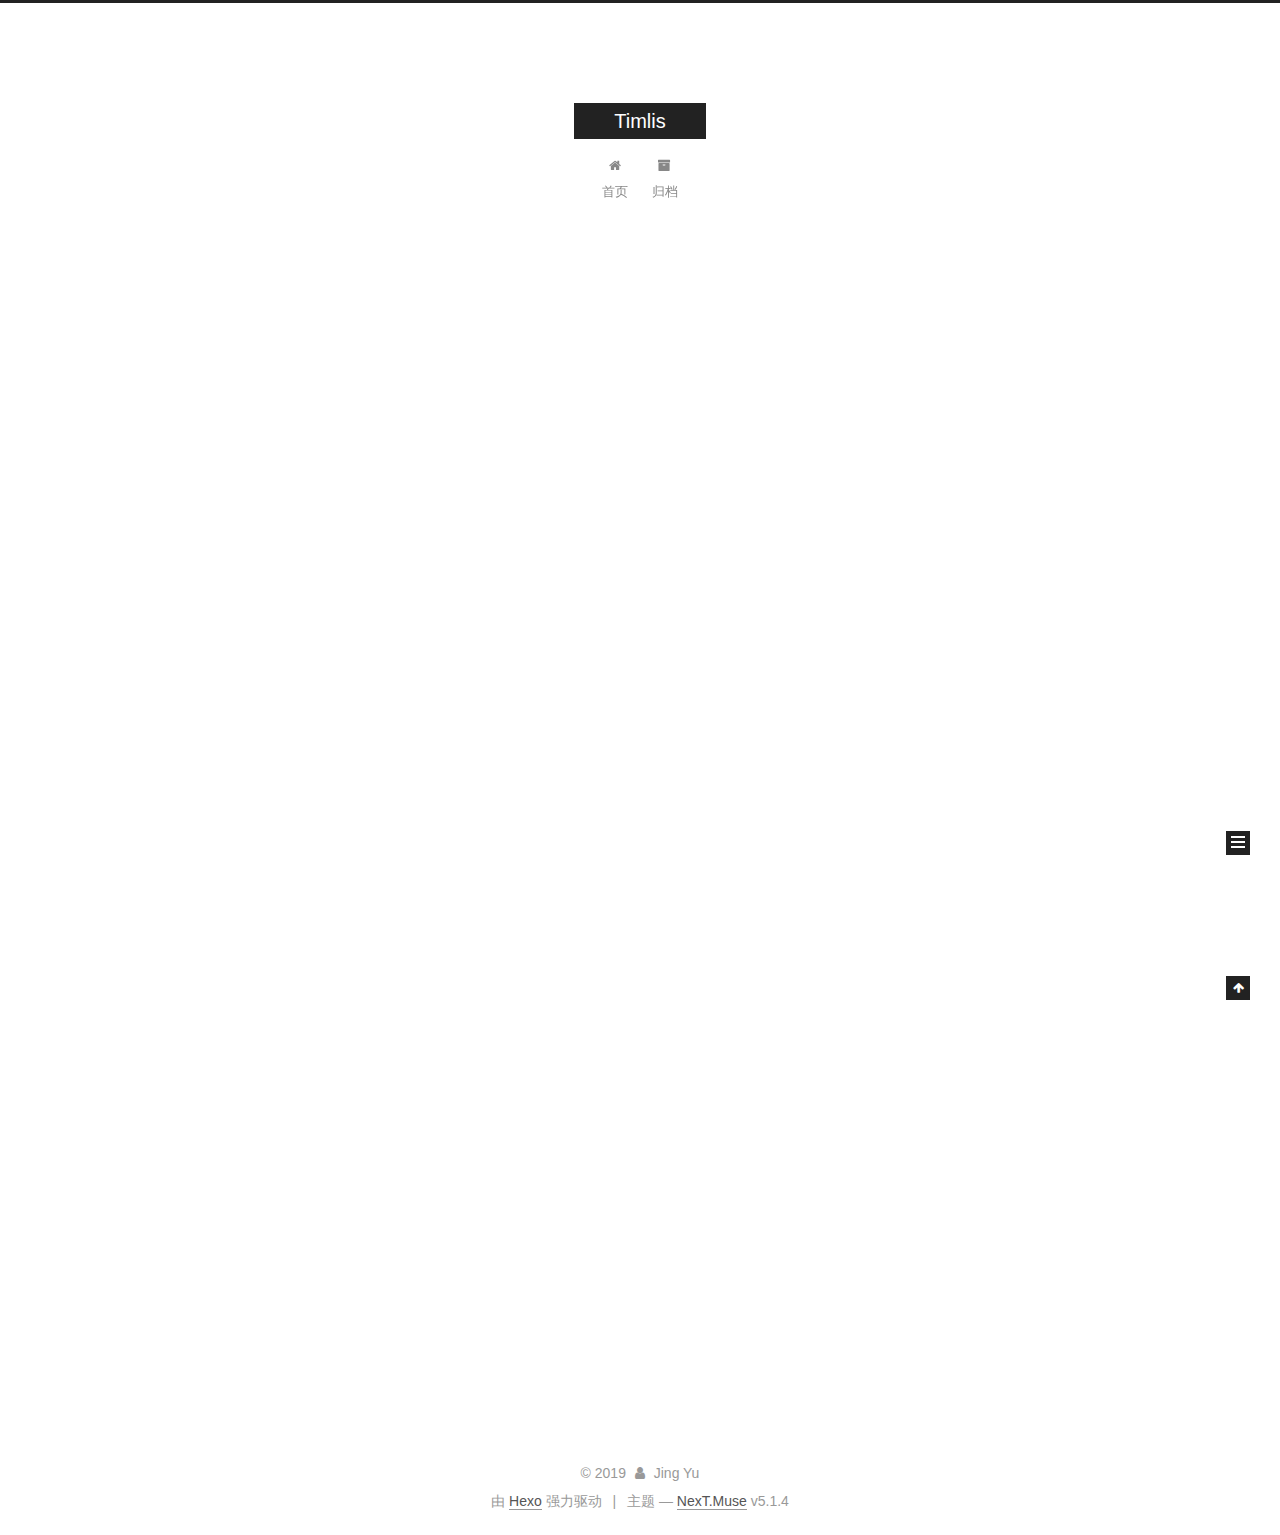
<file: index.html>
<!DOCTYPE html>



  


<html class="theme-next muse use-motion" lang="zh-Hans">
<head>
  <meta charset="UTF-8"/>
<meta http-equiv="X-UA-Compatible" content="IE=edge" />
<meta name="viewport" content="width=device-width, initial-scale=1, maximum-scale=1"/>
<meta name="theme-color" content="#222">









<meta http-equiv="Cache-Control" content="no-transform" />
<meta http-equiv="Cache-Control" content="no-siteapp" />
















  
  
  <link href="/lib/fancybox/source/jquery.fancybox.css?v=2.1.5" rel="stylesheet" type="text/css" />







<link href="/lib/font-awesome/css/font-awesome.min.css?v=4.6.2" rel="stylesheet" type="text/css" />

<link href="/css/main.css?v=5.1.4" rel="stylesheet" type="text/css" />


  <link rel="apple-touch-icon" sizes="180x180" href="/images/apple-touch-icon-next.png?v=5.1.4">


  <link rel="icon" type="image/png" sizes="32x32" href="/images/favicon-32x32-next.png?v=5.1.4">


  <link rel="icon" type="image/png" sizes="16x16" href="/images/favicon-16x16-next.png?v=5.1.4">


  <link rel="mask-icon" href="/images/logo.svg?v=5.1.4" color="#222">





  <meta name="keywords" content="Hexo, NexT" />










<meta property="og:type" content="website">
<meta property="og:title" content="Timlis">
<meta property="og:url" content="http:&#x2F;&#x2F;yoursite.com&#x2F;index.html">
<meta property="og:site_name" content="Timlis">
<meta property="og:locale" content="zh-Hans">
<meta name="twitter:card" content="summary">



<script type="text/javascript" id="hexo.configurations">
  var NexT = window.NexT || {};
  var CONFIG = {
    root: '/',
    scheme: 'Muse',
    version: '5.1.4',
    sidebar: {"position":"left","display":"post","offset":12,"b2t":false,"scrollpercent":false,"onmobile":false},
    fancybox: true,
    tabs: true,
    motion: {"enable":true,"async":false,"transition":{"post_block":"fadeIn","post_header":"slideDownIn","post_body":"slideDownIn","coll_header":"slideLeftIn","sidebar":"slideUpIn"}},
    duoshuo: {
      userId: '0',
      author: '博主'
    },
    algolia: {
      applicationID: '',
      apiKey: '',
      indexName: '',
      hits: {"per_page":10},
      labels: {"input_placeholder":"Search for Posts","hits_empty":"We didn't find any results for the search: ${query}","hits_stats":"${hits} results found in ${time} ms"}
    }
  };
</script>



  <link rel="canonical" href="http://yoursite.com/"/>





  <title>Timlis</title>
  








</head>

<body itemscope itemtype="http://schema.org/WebPage" lang="zh-Hans">

  
  
    
  

  <div class="container sidebar-position-left 
  page-home">
    <div class="headband"></div>

    <header id="header" class="header" itemscope itemtype="http://schema.org/WPHeader">
      <div class="header-inner"><div class="site-brand-wrapper">
  <div class="site-meta ">
    

    <div class="custom-logo-site-title">
      <a href="/"  class="brand" rel="start">
        <span class="logo-line-before"><i></i></span>
        <span class="site-title">Timlis</span>
        <span class="logo-line-after"><i></i></span>
      </a>
    </div>
      
        <p class="site-subtitle"></p>
      
  </div>

  <div class="site-nav-toggle">
    <button>
      <span class="btn-bar"></span>
      <span class="btn-bar"></span>
      <span class="btn-bar"></span>
    </button>
  </div>
</div>

<nav class="site-nav">
  

  
    <ul id="menu" class="menu">
      
        
        <li class="menu-item menu-item-home">
          <a href="/%20" rel="section">
            
              <i class="menu-item-icon fa fa-fw fa-home"></i> <br />
            
            首页
          </a>
        </li>
      
        
        <li class="menu-item menu-item-archives">
          <a href="/archives/%20" rel="section">
            
              <i class="menu-item-icon fa fa-fw fa-archive"></i> <br />
            
            归档
          </a>
        </li>
      

      
    </ul>
  

  
</nav>



 </div>
    </header>

    <main id="main" class="main">
      <div class="main-inner">
        <div class="content-wrap">
          <div id="content" class="content">
            
  <section id="posts" class="posts-expand">
    
      

  

  
  
  

  <article class="post post-type-normal" itemscope itemtype="http://schema.org/Article">
  
  
  
  <div class="post-block">
    <link itemprop="mainEntityOfPage" href="http://yoursite.com/2019/12/12/Docker/">

    <span hidden itemprop="author" itemscope itemtype="http://schema.org/Person">
      <meta itemprop="name" content="Jing Yu">
      <meta itemprop="description" content="">
      <meta itemprop="image" content="/images/avatar.gif">
    </span>

    <span hidden itemprop="publisher" itemscope itemtype="http://schema.org/Organization">
      <meta itemprop="name" content="Timlis">
    </span>

    
      <header class="post-header">

        
        
          <h1 class="post-title" itemprop="name headline">
                
                <a class="post-title-link" href="/2019/12/12/Docker/" itemprop="url">Docker的入门</a></h1>
        

        <div class="post-meta">
          <span class="post-time">
            
              <span class="post-meta-item-icon">
                <i class="fa fa-calendar-o"></i>
              </span>
              
                <span class="post-meta-item-text">发表于</span>
              
              <time title="创建于" itemprop="dateCreated datePublished" datetime="2019-12-12T21:09:32+08:00">
                2019-12-12
              </time>
            

            

            
          </span>

          

          
            
          

          
          

          

          

          

        </div>
      </header>
    

    
    
    
    <div class="post-body" itemprop="articleBody">

      
      

      
        
          
            <h3 id="Docker的安装和下载"><a href="#Docker的安装和下载" class="headerlink" title="Docker的安装和下载"></a>Docker的安装和下载</h3><hr>
<p>1、进入Docker的<a href="https://www.docker.com" target="_blank" rel="noopener">官网</a>，先注册一个账号。<br>2、选择适合的版本安装下载。（本案例以mac版为例）。<br>3、打开终端，输以下命令查看是否安装成功  </p>
<figure class="highlight plain"><table><tr><td class="gutter"><pre><span class="line">1</span></pre></td><td class="code"><pre><span class="line">docker -v</span></pre></td></tr></table></figure>
<h3 id="Docker的常用简单命令"><a href="#Docker的常用简单命令" class="headerlink" title="Docker的常用简单命令"></a>Docker的常用简单命令</h3><ul>
<li><p>搜索镜像</p>
<figure class="highlight plain"><table><tr><td class="gutter"><pre><span class="line">1</span></pre></td><td class="code"><pre><span class="line">docker search centos</span></pre></td></tr></table></figure></li>
<li><p>下载镜像</p>
<figure class="highlight plain"><table><tr><td class="gutter"><pre><span class="line">1</span></pre></td><td class="code"><pre><span class="line">docker pull centos</span></pre></td></tr></table></figure>
</li>
<li><p>查看本地镜像</p>
<figure class="highlight plain"><table><tr><td class="gutter"><pre><span class="line">1</span></pre></td><td class="code"><pre><span class="line">docker images</span></pre></td></tr></table></figure></li>
<li><p>创建一个容器</p>
<figure class="highlight plain"><table><tr><td class="gutter"><pre><span class="line">1</span></pre></td><td class="code"><pre><span class="line">docker run --name MyCentos -it centos &#x2F;bin&#x2F;bash</span></pre></td></tr></table></figure>
<p>(-i:表示打开并保持stdout；-t表示分配一个终端；-d：后台运行) </p>
</li>
<li><p>查看正在运行的容器</p>
<figure class="highlight plain"><table><tr><td class="gutter"><pre><span class="line">1</span></pre></td><td class="code"><pre><span class="line">docker ps</span></pre></td></tr></table></figure>
</li>
</ul>

          
        
      
    </div>
    
    
    

    

    

    

    <footer class="post-footer">
      

      

      

      
      
        <div class="post-eof"></div>
      
    </footer>
  </div>
  
  
  
  </article>


    
  </section>

  


          </div>
          


          

        </div>
        
          
  
  <div class="sidebar-toggle">
    <div class="sidebar-toggle-line-wrap">
      <span class="sidebar-toggle-line sidebar-toggle-line-first"></span>
      <span class="sidebar-toggle-line sidebar-toggle-line-middle"></span>
      <span class="sidebar-toggle-line sidebar-toggle-line-last"></span>
    </div>
  </div>

  <aside id="sidebar" class="sidebar">
    
    <div class="sidebar-inner">

      

      

      <section class="site-overview-wrap sidebar-panel sidebar-panel-active">
        <div class="site-overview">
          <div class="site-author motion-element" itemprop="author" itemscope itemtype="http://schema.org/Person">
            
              <p class="site-author-name" itemprop="name">Jing Yu</p>
              <p class="site-description motion-element" itemprop="description"></p>
          </div>

          <nav class="site-state motion-element">

            
              <div class="site-state-item site-state-posts">
              
                <a href="/archives/%20%7C%7C%20archive">
              
                  <span class="site-state-item-count">1</span>
                  <span class="site-state-item-name">日志</span>
                </a>
              </div>
            

            

            

          </nav>

          

          

          
          

          
          

          

        </div>
      </section>

      

      

    </div>
  </aside>


        
      </div>
    </main>

    <footer id="footer" class="footer">
      <div class="footer-inner">
        <div class="copyright">&copy; <span itemprop="copyrightYear">2019</span>
  <span class="with-love">
    <i class="fa fa-user"></i>
  </span>
  <span class="author" itemprop="copyrightHolder">Jing Yu</span>

  
</div>


  <div class="powered-by">由 <a class="theme-link" target="_blank" href="https://hexo.io">Hexo</a> 强力驱动</div>



  <span class="post-meta-divider">|</span>



  <div class="theme-info">主题 &mdash; <a class="theme-link" target="_blank" href="https://github.com/iissnan/hexo-theme-next">NexT.Muse</a> v5.1.4</div>




        







        
      </div>
    </footer>

    
      <div class="back-to-top">
        <i class="fa fa-arrow-up"></i>
        
      </div>
    

    

  </div>

  

<script type="text/javascript">
  if (Object.prototype.toString.call(window.Promise) !== '[object Function]') {
    window.Promise = null;
  }
</script>









  












  
  
    <script type="text/javascript" src="/lib/jquery/index.js?v=2.1.3"></script>
  

  
  
    <script type="text/javascript" src="/lib/fastclick/lib/fastclick.min.js?v=1.0.6"></script>
  

  
  
    <script type="text/javascript" src="/lib/jquery_lazyload/jquery.lazyload.js?v=1.9.7"></script>
  

  
  
    <script type="text/javascript" src="/lib/velocity/velocity.min.js?v=1.2.1"></script>
  

  
  
    <script type="text/javascript" src="/lib/velocity/velocity.ui.min.js?v=1.2.1"></script>
  

  
  
    <script type="text/javascript" src="/lib/fancybox/source/jquery.fancybox.pack.js?v=2.1.5"></script>
  


  


  <script type="text/javascript" src="/js/src/utils.js?v=5.1.4"></script>

  <script type="text/javascript" src="/js/src/motion.js?v=5.1.4"></script>



  
  

  

  


  <script type="text/javascript" src="/js/src/bootstrap.js?v=5.1.4"></script>



  


  




	





  





  












  





  

  

  

  
  

  

  

  

</body>
</html>
</file>
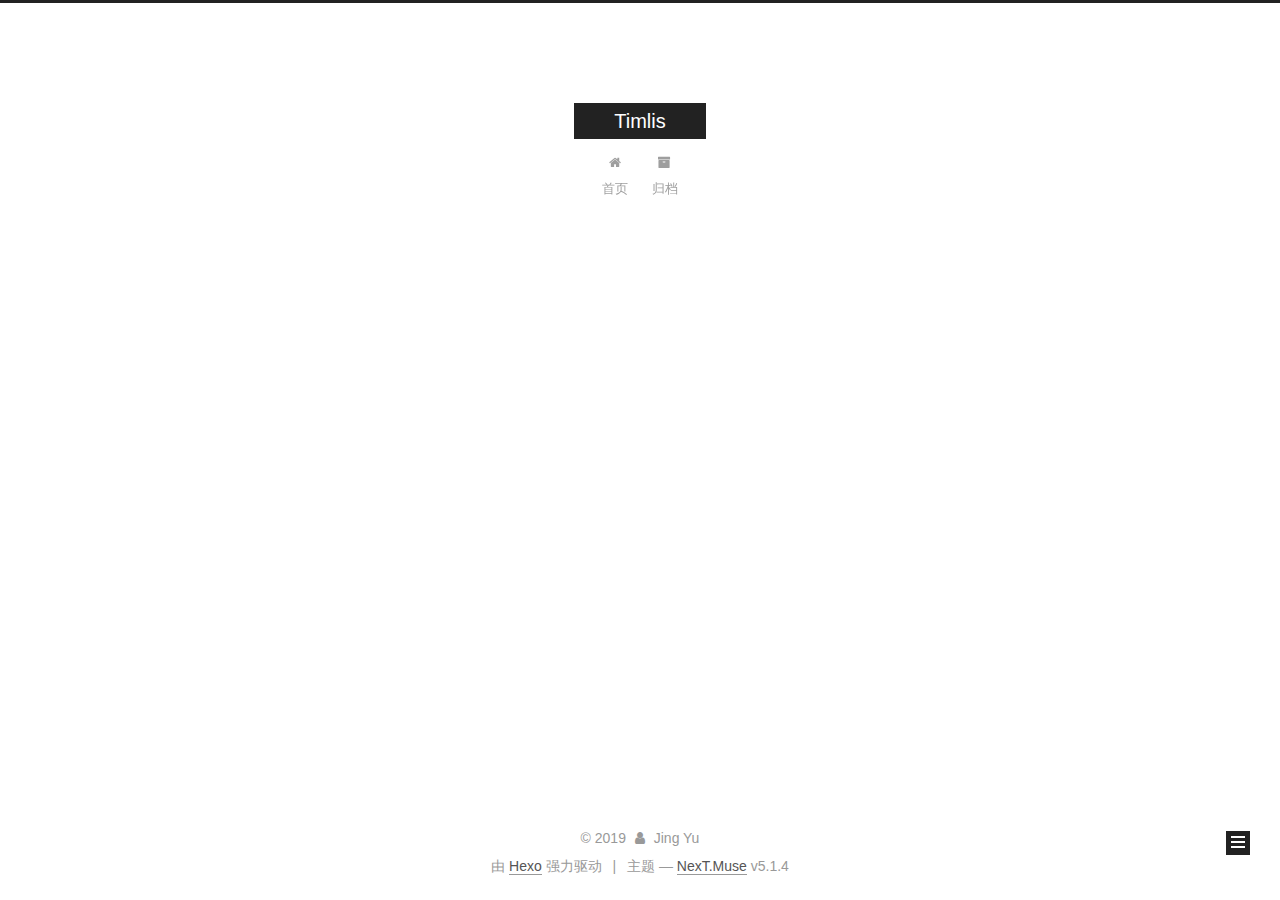
<file: archives/index.html>
<!DOCTYPE html>



  


<html class="theme-next muse use-motion" lang="zh-Hans">
<head>
  <meta charset="UTF-8"/>
<meta http-equiv="X-UA-Compatible" content="IE=edge" />
<meta name="viewport" content="width=device-width, initial-scale=1, maximum-scale=1"/>
<meta name="theme-color" content="#222">









<meta http-equiv="Cache-Control" content="no-transform" />
<meta http-equiv="Cache-Control" content="no-siteapp" />
















  
  
  <link href="/lib/fancybox/source/jquery.fancybox.css?v=2.1.5" rel="stylesheet" type="text/css" />







<link href="/lib/font-awesome/css/font-awesome.min.css?v=4.6.2" rel="stylesheet" type="text/css" />

<link href="/css/main.css?v=5.1.4" rel="stylesheet" type="text/css" />


  <link rel="apple-touch-icon" sizes="180x180" href="/images/apple-touch-icon-next.png?v=5.1.4">


  <link rel="icon" type="image/png" sizes="32x32" href="/images/favicon-32x32-next.png?v=5.1.4">


  <link rel="icon" type="image/png" sizes="16x16" href="/images/favicon-16x16-next.png?v=5.1.4">


  <link rel="mask-icon" href="/images/logo.svg?v=5.1.4" color="#222">





  <meta name="keywords" content="Hexo, NexT" />










<meta property="og:type" content="website">
<meta property="og:title" content="Timlis">
<meta property="og:url" content="http:&#x2F;&#x2F;yoursite.com&#x2F;archives&#x2F;index.html">
<meta property="og:site_name" content="Timlis">
<meta property="og:locale" content="zh-Hans">
<meta name="twitter:card" content="summary">



<script type="text/javascript" id="hexo.configurations">
  var NexT = window.NexT || {};
  var CONFIG = {
    root: '/',
    scheme: 'Muse',
    version: '5.1.4',
    sidebar: {"position":"left","display":"post","offset":12,"b2t":false,"scrollpercent":false,"onmobile":false},
    fancybox: true,
    tabs: true,
    motion: {"enable":true,"async":false,"transition":{"post_block":"fadeIn","post_header":"slideDownIn","post_body":"slideDownIn","coll_header":"slideLeftIn","sidebar":"slideUpIn"}},
    duoshuo: {
      userId: '0',
      author: '博主'
    },
    algolia: {
      applicationID: '',
      apiKey: '',
      indexName: '',
      hits: {"per_page":10},
      labels: {"input_placeholder":"Search for Posts","hits_empty":"We didn't find any results for the search: ${query}","hits_stats":"${hits} results found in ${time} ms"}
    }
  };
</script>



  <link rel="canonical" href="http://yoursite.com/archives/"/>





  <title>归档 | Timlis</title>
  








</head>

<body itemscope itemtype="http://schema.org/WebPage" lang="zh-Hans">

  
  
    
  

  <div class="container sidebar-position-left page-archive">
    <div class="headband"></div>

    <header id="header" class="header" itemscope itemtype="http://schema.org/WPHeader">
      <div class="header-inner"><div class="site-brand-wrapper">
  <div class="site-meta ">
    

    <div class="custom-logo-site-title">
      <a href="/"  class="brand" rel="start">
        <span class="logo-line-before"><i></i></span>
        <span class="site-title">Timlis</span>
        <span class="logo-line-after"><i></i></span>
      </a>
    </div>
      
        <p class="site-subtitle"></p>
      
  </div>

  <div class="site-nav-toggle">
    <button>
      <span class="btn-bar"></span>
      <span class="btn-bar"></span>
      <span class="btn-bar"></span>
    </button>
  </div>
</div>

<nav class="site-nav">
  

  
    <ul id="menu" class="menu">
      
        
        <li class="menu-item menu-item-home">
          <a href="/%20" rel="section">
            
              <i class="menu-item-icon fa fa-fw fa-home"></i> <br />
            
            首页
          </a>
        </li>
      
        
        <li class="menu-item menu-item-archives">
          <a href="/archives/%20" rel="section">
            
              <i class="menu-item-icon fa fa-fw fa-archive"></i> <br />
            
            归档
          </a>
        </li>
      

      
    </ul>
  

  
</nav>



 </div>
    </header>

    <main id="main" class="main">
      <div class="main-inner">
        <div class="content-wrap">
          <div id="content" class="content">
            

  
  
  
  <div class="post-block archive">
    <div id="posts" class="posts-collapse">
      <span class="archive-move-on"></span>

      <span class="archive-page-counter">
        
        
        
          
        
        嗯..! 目前共计 1 篇日志。 继续努力。
      </span>

      

        
        
        

        
          
          <div class="collection-title">
            <h1 class="archive-year" id="archive-year-2019">2019</h1>
          </div>
        
        

        

  <article class="post post-type-normal" itemscope itemtype="http://schema.org/Article">
    <header class="post-header">

      <h2 class="post-title">
        
            <a class="post-title-link" href="/2019/12/12/Docker/" itemprop="url">
              
                <span itemprop="name">Docker的入门</span>
              
            </a>
        
      </h2>

      <div class="post-meta">
        <time class="post-time" itemprop="dateCreated"
              datetime="2019-12-12T21:09:32+08:00"
              content="2019-12-12" >
          12-12
        </time>
      </div>

    </header>
  </article>



      

    </div>
  </div>
  
  
  

  



          </div>
          


          

        </div>
        
          
  
  <div class="sidebar-toggle">
    <div class="sidebar-toggle-line-wrap">
      <span class="sidebar-toggle-line sidebar-toggle-line-first"></span>
      <span class="sidebar-toggle-line sidebar-toggle-line-middle"></span>
      <span class="sidebar-toggle-line sidebar-toggle-line-last"></span>
    </div>
  </div>

  <aside id="sidebar" class="sidebar">
    
    <div class="sidebar-inner">

      

      

      <section class="site-overview-wrap sidebar-panel sidebar-panel-active">
        <div class="site-overview">
          <div class="site-author motion-element" itemprop="author" itemscope itemtype="http://schema.org/Person">
            
              <p class="site-author-name" itemprop="name">Jing Yu</p>
              <p class="site-description motion-element" itemprop="description"></p>
          </div>

          <nav class="site-state motion-element">

            
              <div class="site-state-item site-state-posts">
              
                <a href="/archives/%20%7C%7C%20archive">
              
                  <span class="site-state-item-count">1</span>
                  <span class="site-state-item-name">日志</span>
                </a>
              </div>
            

            

            

          </nav>

          

          

          
          

          
          

          

        </div>
      </section>

      

      

    </div>
  </aside>


        
      </div>
    </main>

    <footer id="footer" class="footer">
      <div class="footer-inner">
        <div class="copyright">&copy; <span itemprop="copyrightYear">2019</span>
  <span class="with-love">
    <i class="fa fa-user"></i>
  </span>
  <span class="author" itemprop="copyrightHolder">Jing Yu</span>

  
</div>


  <div class="powered-by">由 <a class="theme-link" target="_blank" href="https://hexo.io">Hexo</a> 强力驱动</div>



  <span class="post-meta-divider">|</span>



  <div class="theme-info">主题 &mdash; <a class="theme-link" target="_blank" href="https://github.com/iissnan/hexo-theme-next">NexT.Muse</a> v5.1.4</div>




        







        
      </div>
    </footer>

    
      <div class="back-to-top">
        <i class="fa fa-arrow-up"></i>
        
      </div>
    

    

  </div>

  

<script type="text/javascript">
  if (Object.prototype.toString.call(window.Promise) !== '[object Function]') {
    window.Promise = null;
  }
</script>









  












  
  
    <script type="text/javascript" src="/lib/jquery/index.js?v=2.1.3"></script>
  

  
  
    <script type="text/javascript" src="/lib/fastclick/lib/fastclick.min.js?v=1.0.6"></script>
  

  
  
    <script type="text/javascript" src="/lib/jquery_lazyload/jquery.lazyload.js?v=1.9.7"></script>
  

  
  
    <script type="text/javascript" src="/lib/velocity/velocity.min.js?v=1.2.1"></script>
  

  
  
    <script type="text/javascript" src="/lib/velocity/velocity.ui.min.js?v=1.2.1"></script>
  

  
  
    <script type="text/javascript" src="/lib/fancybox/source/jquery.fancybox.pack.js?v=2.1.5"></script>
  


  


  <script type="text/javascript" src="/js/src/utils.js?v=5.1.4"></script>

  <script type="text/javascript" src="/js/src/motion.js?v=5.1.4"></script>



  
  

  

  


  <script type="text/javascript" src="/js/src/bootstrap.js?v=5.1.4"></script>



  


  




	





  





  












  





  

  

  

  
  

  

  

  

</body>
</html>
</file>
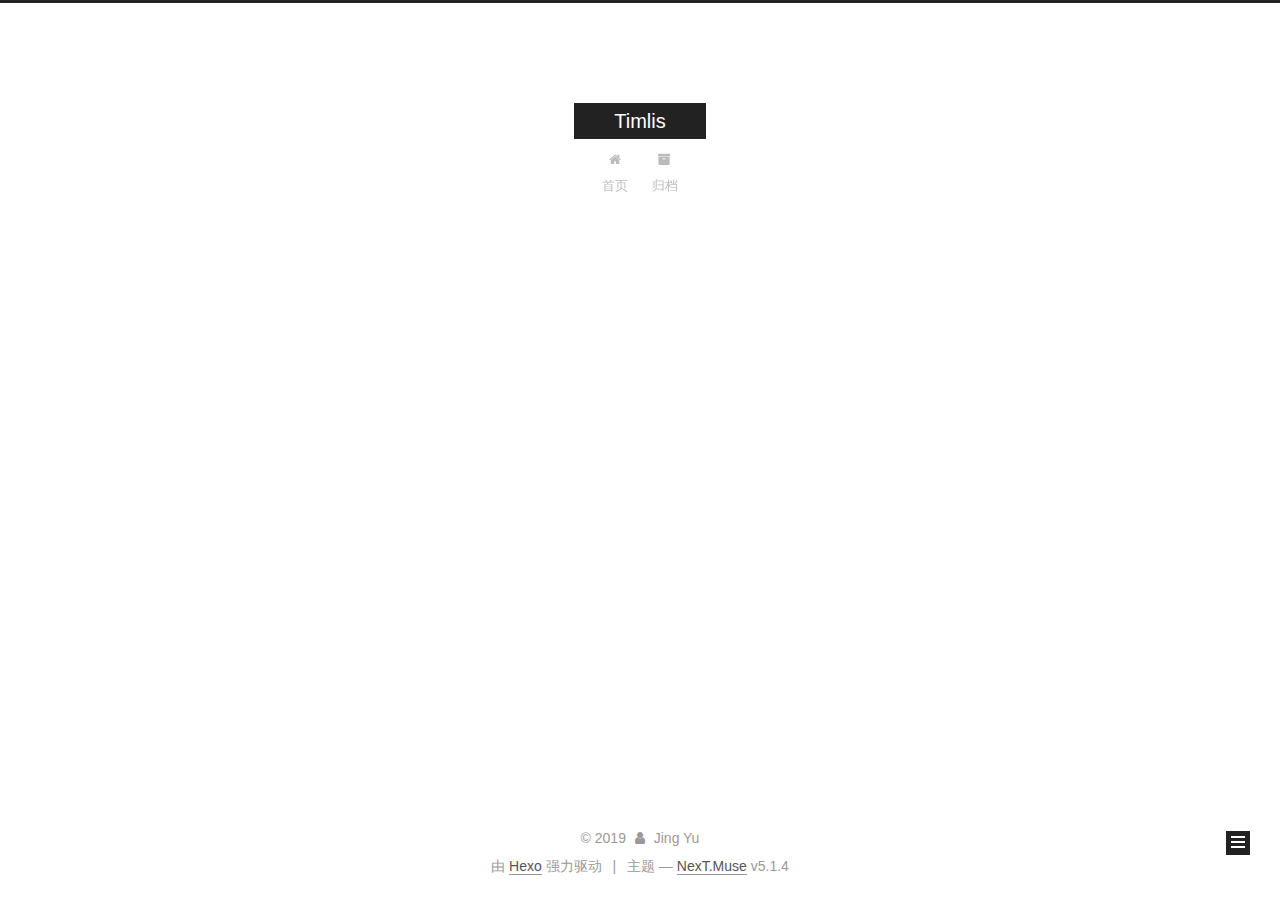
<file: archives/2019/index.html>
<!DOCTYPE html>



  


<html class="theme-next muse use-motion" lang="zh-Hans">
<head>
  <meta charset="UTF-8"/>
<meta http-equiv="X-UA-Compatible" content="IE=edge" />
<meta name="viewport" content="width=device-width, initial-scale=1, maximum-scale=1"/>
<meta name="theme-color" content="#222">









<meta http-equiv="Cache-Control" content="no-transform" />
<meta http-equiv="Cache-Control" content="no-siteapp" />
















  
  
  <link href="/lib/fancybox/source/jquery.fancybox.css?v=2.1.5" rel="stylesheet" type="text/css" />







<link href="/lib/font-awesome/css/font-awesome.min.css?v=4.6.2" rel="stylesheet" type="text/css" />

<link href="/css/main.css?v=5.1.4" rel="stylesheet" type="text/css" />


  <link rel="apple-touch-icon" sizes="180x180" href="/images/apple-touch-icon-next.png?v=5.1.4">


  <link rel="icon" type="image/png" sizes="32x32" href="/images/favicon-32x32-next.png?v=5.1.4">


  <link rel="icon" type="image/png" sizes="16x16" href="/images/favicon-16x16-next.png?v=5.1.4">


  <link rel="mask-icon" href="/images/logo.svg?v=5.1.4" color="#222">





  <meta name="keywords" content="Hexo, NexT" />










<meta property="og:type" content="website">
<meta property="og:title" content="Timlis">
<meta property="og:url" content="http:&#x2F;&#x2F;yoursite.com&#x2F;archives&#x2F;2019&#x2F;index.html">
<meta property="og:site_name" content="Timlis">
<meta property="og:locale" content="zh-Hans">
<meta name="twitter:card" content="summary">



<script type="text/javascript" id="hexo.configurations">
  var NexT = window.NexT || {};
  var CONFIG = {
    root: '/',
    scheme: 'Muse',
    version: '5.1.4',
    sidebar: {"position":"left","display":"post","offset":12,"b2t":false,"scrollpercent":false,"onmobile":false},
    fancybox: true,
    tabs: true,
    motion: {"enable":true,"async":false,"transition":{"post_block":"fadeIn","post_header":"slideDownIn","post_body":"slideDownIn","coll_header":"slideLeftIn","sidebar":"slideUpIn"}},
    duoshuo: {
      userId: '0',
      author: '博主'
    },
    algolia: {
      applicationID: '',
      apiKey: '',
      indexName: '',
      hits: {"per_page":10},
      labels: {"input_placeholder":"Search for Posts","hits_empty":"We didn't find any results for the search: ${query}","hits_stats":"${hits} results found in ${time} ms"}
    }
  };
</script>



  <link rel="canonical" href="http://yoursite.com/archives/2019/"/>





  <title>归档 | Timlis</title>
  








</head>

<body itemscope itemtype="http://schema.org/WebPage" lang="zh-Hans">

  
  
    
  

  <div class="container sidebar-position-left page-archive">
    <div class="headband"></div>

    <header id="header" class="header" itemscope itemtype="http://schema.org/WPHeader">
      <div class="header-inner"><div class="site-brand-wrapper">
  <div class="site-meta ">
    

    <div class="custom-logo-site-title">
      <a href="/"  class="brand" rel="start">
        <span class="logo-line-before"><i></i></span>
        <span class="site-title">Timlis</span>
        <span class="logo-line-after"><i></i></span>
      </a>
    </div>
      
        <p class="site-subtitle"></p>
      
  </div>

  <div class="site-nav-toggle">
    <button>
      <span class="btn-bar"></span>
      <span class="btn-bar"></span>
      <span class="btn-bar"></span>
    </button>
  </div>
</div>

<nav class="site-nav">
  

  
    <ul id="menu" class="menu">
      
        
        <li class="menu-item menu-item-home">
          <a href="/%20" rel="section">
            
              <i class="menu-item-icon fa fa-fw fa-home"></i> <br />
            
            首页
          </a>
        </li>
      
        
        <li class="menu-item menu-item-archives">
          <a href="/archives/%20" rel="section">
            
              <i class="menu-item-icon fa fa-fw fa-archive"></i> <br />
            
            归档
          </a>
        </li>
      

      
    </ul>
  

  
</nav>



 </div>
    </header>

    <main id="main" class="main">
      <div class="main-inner">
        <div class="content-wrap">
          <div id="content" class="content">
            

  
  
  
  <div class="post-block archive">
    <div id="posts" class="posts-collapse">
      <span class="archive-move-on"></span>

      <span class="archive-page-counter">
        
        
        
          
        
        嗯..! 目前共计 1 篇日志。 继续努力。
      </span>

      

        
        
        

        
          
          <div class="collection-title">
            <h1 class="archive-year" id="archive-year-2019">2019</h1>
          </div>
        
        

        

  <article class="post post-type-normal" itemscope itemtype="http://schema.org/Article">
    <header class="post-header">

      <h2 class="post-title">
        
            <a class="post-title-link" href="/2019/12/12/Docker/" itemprop="url">
              
                <span itemprop="name">Docker的入门</span>
              
            </a>
        
      </h2>

      <div class="post-meta">
        <time class="post-time" itemprop="dateCreated"
              datetime="2019-12-12T21:09:32+08:00"
              content="2019-12-12" >
          12-12
        </time>
      </div>

    </header>
  </article>



      

    </div>
  </div>
  
  
  

  



          </div>
          


          

        </div>
        
          
  
  <div class="sidebar-toggle">
    <div class="sidebar-toggle-line-wrap">
      <span class="sidebar-toggle-line sidebar-toggle-line-first"></span>
      <span class="sidebar-toggle-line sidebar-toggle-line-middle"></span>
      <span class="sidebar-toggle-line sidebar-toggle-line-last"></span>
    </div>
  </div>

  <aside id="sidebar" class="sidebar">
    
    <div class="sidebar-inner">

      

      

      <section class="site-overview-wrap sidebar-panel sidebar-panel-active">
        <div class="site-overview">
          <div class="site-author motion-element" itemprop="author" itemscope itemtype="http://schema.org/Person">
            
              <p class="site-author-name" itemprop="name">Jing Yu</p>
              <p class="site-description motion-element" itemprop="description"></p>
          </div>

          <nav class="site-state motion-element">

            
              <div class="site-state-item site-state-posts">
              
                <a href="/archives/%20%7C%7C%20archive">
              
                  <span class="site-state-item-count">1</span>
                  <span class="site-state-item-name">日志</span>
                </a>
              </div>
            

            

            

          </nav>

          

          

          
          

          
          

          

        </div>
      </section>

      

      

    </div>
  </aside>


        
      </div>
    </main>

    <footer id="footer" class="footer">
      <div class="footer-inner">
        <div class="copyright">&copy; <span itemprop="copyrightYear">2019</span>
  <span class="with-love">
    <i class="fa fa-user"></i>
  </span>
  <span class="author" itemprop="copyrightHolder">Jing Yu</span>

  
</div>


  <div class="powered-by">由 <a class="theme-link" target="_blank" href="https://hexo.io">Hexo</a> 强力驱动</div>



  <span class="post-meta-divider">|</span>



  <div class="theme-info">主题 &mdash; <a class="theme-link" target="_blank" href="https://github.com/iissnan/hexo-theme-next">NexT.Muse</a> v5.1.4</div>




        







        
      </div>
    </footer>

    
      <div class="back-to-top">
        <i class="fa fa-arrow-up"></i>
        
      </div>
    

    

  </div>

  

<script type="text/javascript">
  if (Object.prototype.toString.call(window.Promise) !== '[object Function]') {
    window.Promise = null;
  }
</script>









  












  
  
    <script type="text/javascript" src="/lib/jquery/index.js?v=2.1.3"></script>
  

  
  
    <script type="text/javascript" src="/lib/fastclick/lib/fastclick.min.js?v=1.0.6"></script>
  

  
  
    <script type="text/javascript" src="/lib/jquery_lazyload/jquery.lazyload.js?v=1.9.7"></script>
  

  
  
    <script type="text/javascript" src="/lib/velocity/velocity.min.js?v=1.2.1"></script>
  

  
  
    <script type="text/javascript" src="/lib/velocity/velocity.ui.min.js?v=1.2.1"></script>
  

  
  
    <script type="text/javascript" src="/lib/fancybox/source/jquery.fancybox.pack.js?v=2.1.5"></script>
  


  


  <script type="text/javascript" src="/js/src/utils.js?v=5.1.4"></script>

  <script type="text/javascript" src="/js/src/motion.js?v=5.1.4"></script>



  
  

  

  


  <script type="text/javascript" src="/js/src/bootstrap.js?v=5.1.4"></script>



  


  




	





  





  












  





  

  

  

  
  

  

  

  

</body>
</html>
</file>
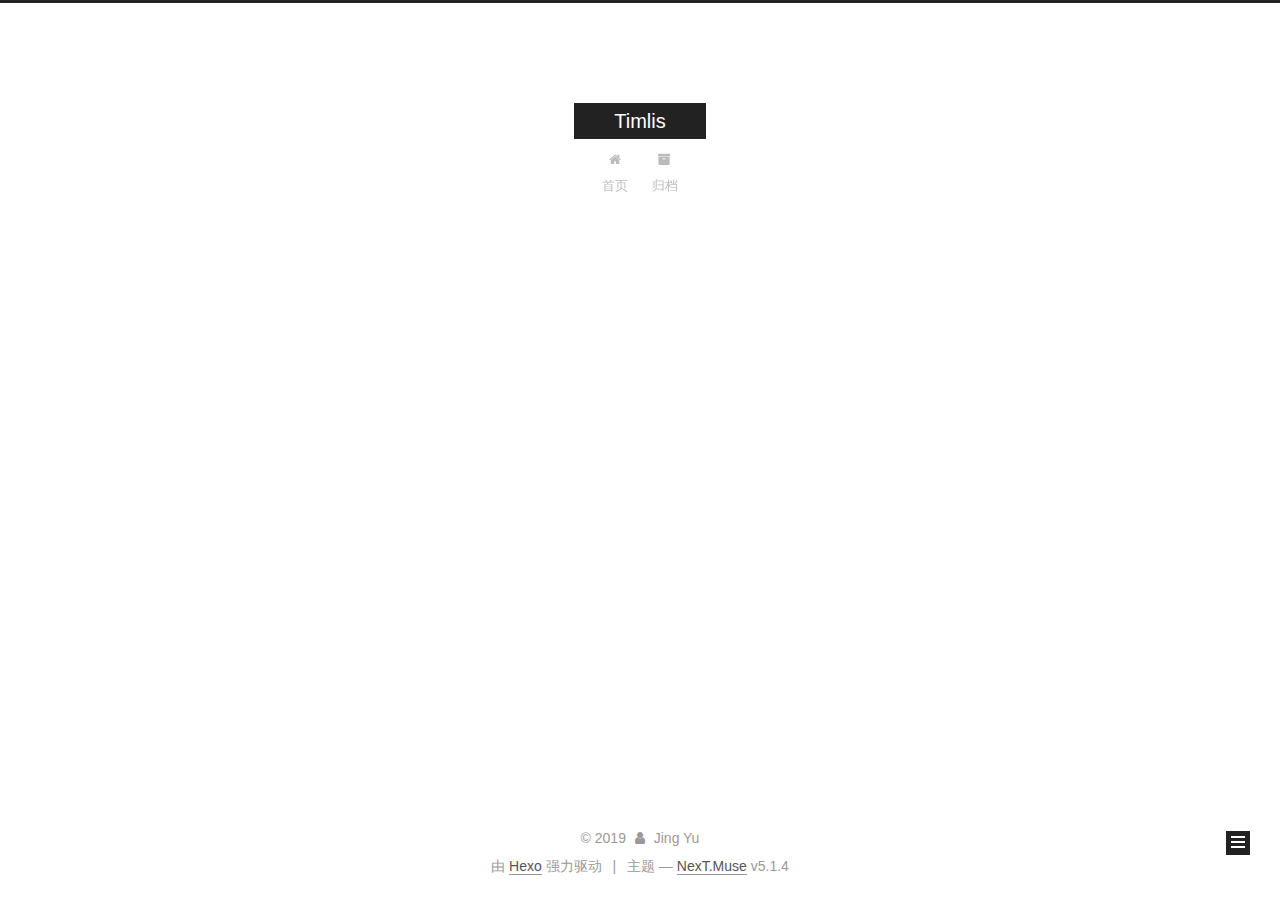
<file: archives/2019/12/index.html>
<!DOCTYPE html>



  


<html class="theme-next muse use-motion" lang="zh-Hans">
<head>
  <meta charset="UTF-8"/>
<meta http-equiv="X-UA-Compatible" content="IE=edge" />
<meta name="viewport" content="width=device-width, initial-scale=1, maximum-scale=1"/>
<meta name="theme-color" content="#222">









<meta http-equiv="Cache-Control" content="no-transform" />
<meta http-equiv="Cache-Control" content="no-siteapp" />
















  
  
  <link href="/lib/fancybox/source/jquery.fancybox.css?v=2.1.5" rel="stylesheet" type="text/css" />







<link href="/lib/font-awesome/css/font-awesome.min.css?v=4.6.2" rel="stylesheet" type="text/css" />

<link href="/css/main.css?v=5.1.4" rel="stylesheet" type="text/css" />


  <link rel="apple-touch-icon" sizes="180x180" href="/images/apple-touch-icon-next.png?v=5.1.4">


  <link rel="icon" type="image/png" sizes="32x32" href="/images/favicon-32x32-next.png?v=5.1.4">


  <link rel="icon" type="image/png" sizes="16x16" href="/images/favicon-16x16-next.png?v=5.1.4">


  <link rel="mask-icon" href="/images/logo.svg?v=5.1.4" color="#222">





  <meta name="keywords" content="Hexo, NexT" />










<meta property="og:type" content="website">
<meta property="og:title" content="Timlis">
<meta property="og:url" content="http:&#x2F;&#x2F;yoursite.com&#x2F;archives&#x2F;2019&#x2F;12&#x2F;index.html">
<meta property="og:site_name" content="Timlis">
<meta property="og:locale" content="zh-Hans">
<meta name="twitter:card" content="summary">



<script type="text/javascript" id="hexo.configurations">
  var NexT = window.NexT || {};
  var CONFIG = {
    root: '/',
    scheme: 'Muse',
    version: '5.1.4',
    sidebar: {"position":"left","display":"post","offset":12,"b2t":false,"scrollpercent":false,"onmobile":false},
    fancybox: true,
    tabs: true,
    motion: {"enable":true,"async":false,"transition":{"post_block":"fadeIn","post_header":"slideDownIn","post_body":"slideDownIn","coll_header":"slideLeftIn","sidebar":"slideUpIn"}},
    duoshuo: {
      userId: '0',
      author: '博主'
    },
    algolia: {
      applicationID: '',
      apiKey: '',
      indexName: '',
      hits: {"per_page":10},
      labels: {"input_placeholder":"Search for Posts","hits_empty":"We didn't find any results for the search: ${query}","hits_stats":"${hits} results found in ${time} ms"}
    }
  };
</script>



  <link rel="canonical" href="http://yoursite.com/archives/2019/12/"/>





  <title>归档 | Timlis</title>
  








</head>

<body itemscope itemtype="http://schema.org/WebPage" lang="zh-Hans">

  
  
    
  

  <div class="container sidebar-position-left page-archive">
    <div class="headband"></div>

    <header id="header" class="header" itemscope itemtype="http://schema.org/WPHeader">
      <div class="header-inner"><div class="site-brand-wrapper">
  <div class="site-meta ">
    

    <div class="custom-logo-site-title">
      <a href="/"  class="brand" rel="start">
        <span class="logo-line-before"><i></i></span>
        <span class="site-title">Timlis</span>
        <span class="logo-line-after"><i></i></span>
      </a>
    </div>
      
        <p class="site-subtitle"></p>
      
  </div>

  <div class="site-nav-toggle">
    <button>
      <span class="btn-bar"></span>
      <span class="btn-bar"></span>
      <span class="btn-bar"></span>
    </button>
  </div>
</div>

<nav class="site-nav">
  

  
    <ul id="menu" class="menu">
      
        
        <li class="menu-item menu-item-home">
          <a href="/%20" rel="section">
            
              <i class="menu-item-icon fa fa-fw fa-home"></i> <br />
            
            首页
          </a>
        </li>
      
        
        <li class="menu-item menu-item-archives">
          <a href="/archives/%20" rel="section">
            
              <i class="menu-item-icon fa fa-fw fa-archive"></i> <br />
            
            归档
          </a>
        </li>
      

      
    </ul>
  

  
</nav>



 </div>
    </header>

    <main id="main" class="main">
      <div class="main-inner">
        <div class="content-wrap">
          <div id="content" class="content">
            

  
  
  
  <div class="post-block archive">
    <div id="posts" class="posts-collapse">
      <span class="archive-move-on"></span>

      <span class="archive-page-counter">
        
        
        
          
        
        嗯..! 目前共计 1 篇日志。 继续努力。
      </span>

      

        
        
        

        
          
          <div class="collection-title">
            <h1 class="archive-year" id="archive-year-2019">2019</h1>
          </div>
        
        

        

  <article class="post post-type-normal" itemscope itemtype="http://schema.org/Article">
    <header class="post-header">

      <h2 class="post-title">
        
            <a class="post-title-link" href="/2019/12/12/Docker/" itemprop="url">
              
                <span itemprop="name">Docker的入门</span>
              
            </a>
        
      </h2>

      <div class="post-meta">
        <time class="post-time" itemprop="dateCreated"
              datetime="2019-12-12T21:09:32+08:00"
              content="2019-12-12" >
          12-12
        </time>
      </div>

    </header>
  </article>



      

    </div>
  </div>
  
  
  

  



          </div>
          


          

        </div>
        
          
  
  <div class="sidebar-toggle">
    <div class="sidebar-toggle-line-wrap">
      <span class="sidebar-toggle-line sidebar-toggle-line-first"></span>
      <span class="sidebar-toggle-line sidebar-toggle-line-middle"></span>
      <span class="sidebar-toggle-line sidebar-toggle-line-last"></span>
    </div>
  </div>

  <aside id="sidebar" class="sidebar">
    
    <div class="sidebar-inner">

      

      

      <section class="site-overview-wrap sidebar-panel sidebar-panel-active">
        <div class="site-overview">
          <div class="site-author motion-element" itemprop="author" itemscope itemtype="http://schema.org/Person">
            
              <p class="site-author-name" itemprop="name">Jing Yu</p>
              <p class="site-description motion-element" itemprop="description"></p>
          </div>

          <nav class="site-state motion-element">

            
              <div class="site-state-item site-state-posts">
              
                <a href="/archives/%20%7C%7C%20archive">
              
                  <span class="site-state-item-count">1</span>
                  <span class="site-state-item-name">日志</span>
                </a>
              </div>
            

            

            

          </nav>

          

          

          
          

          
          

          

        </div>
      </section>

      

      

    </div>
  </aside>


        
      </div>
    </main>

    <footer id="footer" class="footer">
      <div class="footer-inner">
        <div class="copyright">&copy; <span itemprop="copyrightYear">2019</span>
  <span class="with-love">
    <i class="fa fa-user"></i>
  </span>
  <span class="author" itemprop="copyrightHolder">Jing Yu</span>

  
</div>


  <div class="powered-by">由 <a class="theme-link" target="_blank" href="https://hexo.io">Hexo</a> 强力驱动</div>



  <span class="post-meta-divider">|</span>



  <div class="theme-info">主题 &mdash; <a class="theme-link" target="_blank" href="https://github.com/iissnan/hexo-theme-next">NexT.Muse</a> v5.1.4</div>




        







        
      </div>
    </footer>

    
      <div class="back-to-top">
        <i class="fa fa-arrow-up"></i>
        
      </div>
    

    

  </div>

  

<script type="text/javascript">
  if (Object.prototype.toString.call(window.Promise) !== '[object Function]') {
    window.Promise = null;
  }
</script>









  












  
  
    <script type="text/javascript" src="/lib/jquery/index.js?v=2.1.3"></script>
  

  
  
    <script type="text/javascript" src="/lib/fastclick/lib/fastclick.min.js?v=1.0.6"></script>
  

  
  
    <script type="text/javascript" src="/lib/jquery_lazyload/jquery.lazyload.js?v=1.9.7"></script>
  

  
  
    <script type="text/javascript" src="/lib/velocity/velocity.min.js?v=1.2.1"></script>
  

  
  
    <script type="text/javascript" src="/lib/velocity/velocity.ui.min.js?v=1.2.1"></script>
  

  
  
    <script type="text/javascript" src="/lib/fancybox/source/jquery.fancybox.pack.js?v=2.1.5"></script>
  


  


  <script type="text/javascript" src="/js/src/utils.js?v=5.1.4"></script>

  <script type="text/javascript" src="/js/src/motion.js?v=5.1.4"></script>



  
  

  

  


  <script type="text/javascript" src="/js/src/bootstrap.js?v=5.1.4"></script>



  


  




	





  





  












  





  

  

  

  
  

  

  

  

</body>
</html>
</file>
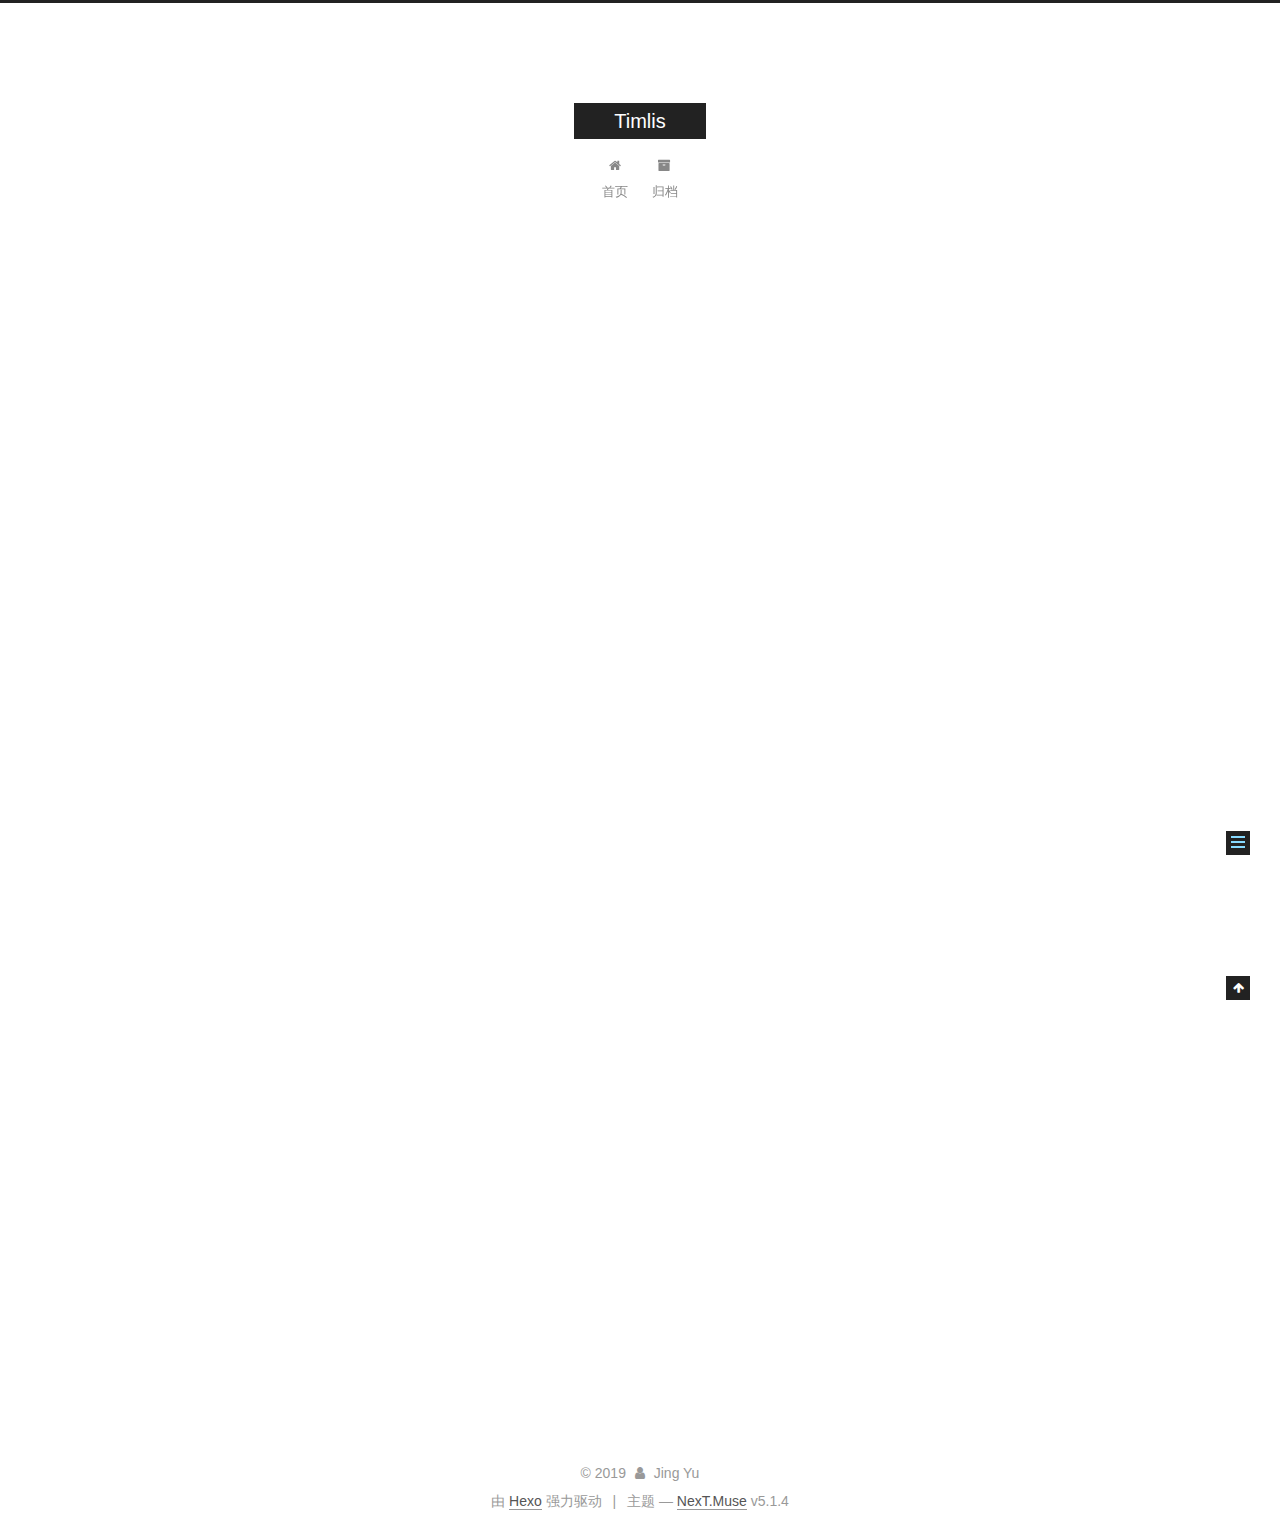
<file: 2019/12/12/Docker/index.html>
<!DOCTYPE html>



  


<html class="theme-next muse use-motion" lang="zh-Hans">
<head>
  <meta charset="UTF-8"/>
<meta http-equiv="X-UA-Compatible" content="IE=edge" />
<meta name="viewport" content="width=device-width, initial-scale=1, maximum-scale=1"/>
<meta name="theme-color" content="#222">









<meta http-equiv="Cache-Control" content="no-transform" />
<meta http-equiv="Cache-Control" content="no-siteapp" />
















  
  
  <link href="/lib/fancybox/source/jquery.fancybox.css?v=2.1.5" rel="stylesheet" type="text/css" />







<link href="/lib/font-awesome/css/font-awesome.min.css?v=4.6.2" rel="stylesheet" type="text/css" />

<link href="/css/main.css?v=5.1.4" rel="stylesheet" type="text/css" />


  <link rel="apple-touch-icon" sizes="180x180" href="/images/apple-touch-icon-next.png?v=5.1.4">


  <link rel="icon" type="image/png" sizes="32x32" href="/images/favicon-32x32-next.png?v=5.1.4">


  <link rel="icon" type="image/png" sizes="16x16" href="/images/favicon-16x16-next.png?v=5.1.4">


  <link rel="mask-icon" href="/images/logo.svg?v=5.1.4" color="#222">





  <meta name="keywords" content="Hexo, NexT" />










<meta name="description" content="Docker的安装和下载 1、进入Docker的官网，先注册一个账号。2、选择适合的版本安装下载。（本案例以mac版为例）。3、打开终端，输以下命令查看是否安装成功   1docker -v Docker的常用简单命令 搜索镜像 1docker search centos 下载镜像 1docker pull centos  查看本地镜像 1docker images 创建一个容器 1docker">
<meta property="og:type" content="article">
<meta property="og:title" content="Docker的入门">
<meta property="og:url" content="http:&#x2F;&#x2F;yoursite.com&#x2F;2019&#x2F;12&#x2F;12&#x2F;Docker&#x2F;index.html">
<meta property="og:site_name" content="Timlis">
<meta property="og:description" content="Docker的安装和下载 1、进入Docker的官网，先注册一个账号。2、选择适合的版本安装下载。（本案例以mac版为例）。3、打开终端，输以下命令查看是否安装成功   1docker -v Docker的常用简单命令 搜索镜像 1docker search centos 下载镜像 1docker pull centos  查看本地镜像 1docker images 创建一个容器 1docker">
<meta property="og:locale" content="zh-Hans">
<meta property="og:updated_time" content="2019-12-12T13:09:33.003Z">
<meta name="twitter:card" content="summary">



<script type="text/javascript" id="hexo.configurations">
  var NexT = window.NexT || {};
  var CONFIG = {
    root: '/',
    scheme: 'Muse',
    version: '5.1.4',
    sidebar: {"position":"left","display":"post","offset":12,"b2t":false,"scrollpercent":false,"onmobile":false},
    fancybox: true,
    tabs: true,
    motion: {"enable":true,"async":false,"transition":{"post_block":"fadeIn","post_header":"slideDownIn","post_body":"slideDownIn","coll_header":"slideLeftIn","sidebar":"slideUpIn"}},
    duoshuo: {
      userId: '0',
      author: '博主'
    },
    algolia: {
      applicationID: '',
      apiKey: '',
      indexName: '',
      hits: {"per_page":10},
      labels: {"input_placeholder":"Search for Posts","hits_empty":"We didn't find any results for the search: ${query}","hits_stats":"${hits} results found in ${time} ms"}
    }
  };
</script>



  <link rel="canonical" href="http://yoursite.com/2019/12/12/Docker/"/>





  <title>Docker的入门 | Timlis</title>
  








</head>

<body itemscope itemtype="http://schema.org/WebPage" lang="zh-Hans">

  
  
    
  

  <div class="container sidebar-position-left page-post-detail">
    <div class="headband"></div>

    <header id="header" class="header" itemscope itemtype="http://schema.org/WPHeader">
      <div class="header-inner"><div class="site-brand-wrapper">
  <div class="site-meta ">
    

    <div class="custom-logo-site-title">
      <a href="/"  class="brand" rel="start">
        <span class="logo-line-before"><i></i></span>
        <span class="site-title">Timlis</span>
        <span class="logo-line-after"><i></i></span>
      </a>
    </div>
      
        <p class="site-subtitle"></p>
      
  </div>

  <div class="site-nav-toggle">
    <button>
      <span class="btn-bar"></span>
      <span class="btn-bar"></span>
      <span class="btn-bar"></span>
    </button>
  </div>
</div>

<nav class="site-nav">
  

  
    <ul id="menu" class="menu">
      
        
        <li class="menu-item menu-item-home">
          <a href="/%20" rel="section">
            
              <i class="menu-item-icon fa fa-fw fa-home"></i> <br />
            
            首页
          </a>
        </li>
      
        
        <li class="menu-item menu-item-archives">
          <a href="/archives/%20" rel="section">
            
              <i class="menu-item-icon fa fa-fw fa-archive"></i> <br />
            
            归档
          </a>
        </li>
      

      
    </ul>
  

  
</nav>



 </div>
    </header>

    <main id="main" class="main">
      <div class="main-inner">
        <div class="content-wrap">
          <div id="content" class="content">
            

  <div id="posts" class="posts-expand">
    

  

  
  
  

  <article class="post post-type-normal" itemscope itemtype="http://schema.org/Article">
  
  
  
  <div class="post-block">
    <link itemprop="mainEntityOfPage" href="http://yoursite.com/2019/12/12/Docker/">

    <span hidden itemprop="author" itemscope itemtype="http://schema.org/Person">
      <meta itemprop="name" content="Jing Yu">
      <meta itemprop="description" content="">
      <meta itemprop="image" content="/images/avatar.gif">
    </span>

    <span hidden itemprop="publisher" itemscope itemtype="http://schema.org/Organization">
      <meta itemprop="name" content="Timlis">
    </span>

    
      <header class="post-header">

        
        
          <h1 class="post-title" itemprop="name headline">Docker的入门</h1>
        

        <div class="post-meta">
          <span class="post-time">
            
              <span class="post-meta-item-icon">
                <i class="fa fa-calendar-o"></i>
              </span>
              
                <span class="post-meta-item-text">发表于</span>
              
              <time title="创建于" itemprop="dateCreated datePublished" datetime="2019-12-12T21:09:32+08:00">
                2019-12-12
              </time>
            

            

            
          </span>

          

          
            
          

          
          

          

          

          

        </div>
      </header>
    

    
    
    
    <div class="post-body" itemprop="articleBody">

      
      

      
        <h3 id="Docker的安装和下载"><a href="#Docker的安装和下载" class="headerlink" title="Docker的安装和下载"></a>Docker的安装和下载</h3><hr>
<p>1、进入Docker的<a href="https://www.docker.com" target="_blank" rel="noopener">官网</a>，先注册一个账号。<br>2、选择适合的版本安装下载。（本案例以mac版为例）。<br>3、打开终端，输以下命令查看是否安装成功  </p>
<figure class="highlight plain"><table><tr><td class="gutter"><pre><span class="line">1</span></pre></td><td class="code"><pre><span class="line">docker -v</span></pre></td></tr></table></figure>
<h3 id="Docker的常用简单命令"><a href="#Docker的常用简单命令" class="headerlink" title="Docker的常用简单命令"></a>Docker的常用简单命令</h3><ul>
<li><p>搜索镜像</p>
<figure class="highlight plain"><table><tr><td class="gutter"><pre><span class="line">1</span></pre></td><td class="code"><pre><span class="line">docker search centos</span></pre></td></tr></table></figure></li>
<li><p>下载镜像</p>
<figure class="highlight plain"><table><tr><td class="gutter"><pre><span class="line">1</span></pre></td><td class="code"><pre><span class="line">docker pull centos</span></pre></td></tr></table></figure>
</li>
<li><p>查看本地镜像</p>
<figure class="highlight plain"><table><tr><td class="gutter"><pre><span class="line">1</span></pre></td><td class="code"><pre><span class="line">docker images</span></pre></td></tr></table></figure></li>
<li><p>创建一个容器</p>
<figure class="highlight plain"><table><tr><td class="gutter"><pre><span class="line">1</span></pre></td><td class="code"><pre><span class="line">docker run --name MyCentos -it centos &#x2F;bin&#x2F;bash</span></pre></td></tr></table></figure>
<p>(-i:表示打开并保持stdout；-t表示分配一个终端；-d：后台运行) </p>
</li>
<li><p>查看正在运行的容器</p>
<figure class="highlight plain"><table><tr><td class="gutter"><pre><span class="line">1</span></pre></td><td class="code"><pre><span class="line">docker ps</span></pre></td></tr></table></figure>
</li>
</ul>

      
    </div>
    
    
    

    

    

    

    <footer class="post-footer">
      

      
      
      

      

      
      
    </footer>
  </div>
  
  
  
  </article>



    <div class="post-spread">
      
    </div>
  </div>


          </div>
          


          

  



        </div>
        
          
  
  <div class="sidebar-toggle">
    <div class="sidebar-toggle-line-wrap">
      <span class="sidebar-toggle-line sidebar-toggle-line-first"></span>
      <span class="sidebar-toggle-line sidebar-toggle-line-middle"></span>
      <span class="sidebar-toggle-line sidebar-toggle-line-last"></span>
    </div>
  </div>

  <aside id="sidebar" class="sidebar">
    
    <div class="sidebar-inner">

      

      
        <ul class="sidebar-nav motion-element">
          <li class="sidebar-nav-toc sidebar-nav-active" data-target="post-toc-wrap">
            文章目录
          </li>
          <li class="sidebar-nav-overview" data-target="site-overview-wrap">
            站点概览
          </li>
        </ul>
      

      <section class="site-overview-wrap sidebar-panel">
        <div class="site-overview">
          <div class="site-author motion-element" itemprop="author" itemscope itemtype="http://schema.org/Person">
            
              <p class="site-author-name" itemprop="name">Jing Yu</p>
              <p class="site-description motion-element" itemprop="description"></p>
          </div>

          <nav class="site-state motion-element">

            
              <div class="site-state-item site-state-posts">
              
                <a href="/archives/%20%7C%7C%20archive">
              
                  <span class="site-state-item-count">1</span>
                  <span class="site-state-item-name">日志</span>
                </a>
              </div>
            

            

            

          </nav>

          

          

          
          

          
          

          

        </div>
      </section>

      
      <!--noindex-->
        <section class="post-toc-wrap motion-element sidebar-panel sidebar-panel-active">
          <div class="post-toc">

            
              
            

            
              <div class="post-toc-content"><ol class="nav"><li class="nav-item nav-level-3"><a class="nav-link" href="#Docker的安装和下载"><span class="nav-number">1.</span> <span class="nav-text">Docker的安装和下载</span></a></li><li class="nav-item nav-level-3"><a class="nav-link" href="#Docker的常用简单命令"><span class="nav-number">2.</span> <span class="nav-text">Docker的常用简单命令</span></a></li></ol></div>
            

          </div>
        </section>
      <!--/noindex-->
      

      

    </div>
  </aside>


        
      </div>
    </main>

    <footer id="footer" class="footer">
      <div class="footer-inner">
        <div class="copyright">&copy; <span itemprop="copyrightYear">2019</span>
  <span class="with-love">
    <i class="fa fa-user"></i>
  </span>
  <span class="author" itemprop="copyrightHolder">Jing Yu</span>

  
</div>


  <div class="powered-by">由 <a class="theme-link" target="_blank" href="https://hexo.io">Hexo</a> 强力驱动</div>



  <span class="post-meta-divider">|</span>



  <div class="theme-info">主题 &mdash; <a class="theme-link" target="_blank" href="https://github.com/iissnan/hexo-theme-next">NexT.Muse</a> v5.1.4</div>




        







        
      </div>
    </footer>

    
      <div class="back-to-top">
        <i class="fa fa-arrow-up"></i>
        
      </div>
    

    

  </div>

  

<script type="text/javascript">
  if (Object.prototype.toString.call(window.Promise) !== '[object Function]') {
    window.Promise = null;
  }
</script>









  












  
  
    <script type="text/javascript" src="/lib/jquery/index.js?v=2.1.3"></script>
  

  
  
    <script type="text/javascript" src="/lib/fastclick/lib/fastclick.min.js?v=1.0.6"></script>
  

  
  
    <script type="text/javascript" src="/lib/jquery_lazyload/jquery.lazyload.js?v=1.9.7"></script>
  

  
  
    <script type="text/javascript" src="/lib/velocity/velocity.min.js?v=1.2.1"></script>
  

  
  
    <script type="text/javascript" src="/lib/velocity/velocity.ui.min.js?v=1.2.1"></script>
  

  
  
    <script type="text/javascript" src="/lib/fancybox/source/jquery.fancybox.pack.js?v=2.1.5"></script>
  


  


  <script type="text/javascript" src="/js/src/utils.js?v=5.1.4"></script>

  <script type="text/javascript" src="/js/src/motion.js?v=5.1.4"></script>



  
  

  
  <script type="text/javascript" src="/js/src/scrollspy.js?v=5.1.4"></script>
<script type="text/javascript" src="/js/src/post-details.js?v=5.1.4"></script>



  


  <script type="text/javascript" src="/js/src/bootstrap.js?v=5.1.4"></script>



  


  




	





  





  












  





  

  

  

  
  

  

  

  

</body>
</html>
</file>
<file: css/main.css>
/* normalize.css v3.0.2 | MIT License | git.io/normalize */
html {
  font-family: sans-serif; /* 1 */
  -ms-text-size-adjust: 100%; /* 2 */
  -webkit-text-size-adjust: 100%; /* 2 */
}
body {
  margin: 0;
}
article,
aside,
details,
figcaption,
figure,
footer,
header,
hgroup,
main,
menu,
nav,
section,
summary {
  display: block;
}
audio,
canvas,
progress,
video {
  display: inline-block; /* 1 */
  vertical-align: baseline; /* 2 */
}
audio:not([controls]) {
  display: none;
  height: 0;
}
[hidden],
template {
  display: none;
}
a {
  background-color: transparent;
}
a:active,
a:hover {
  outline: 0;
}
abbr[title] {
  border-bottom: 1px dotted;
}
b,
strong {
  font-weight: bold;
}
dfn {
  font-style: italic;
}
h1 {
  font-size: 2em;
  margin: 0.67em 0;
}
mark {
  background: #ff0;
  color: #000;
}
small {
  font-size: 80%;
}
sub,
sup {
  font-size: 75%;
  line-height: 0;
  position: relative;
  vertical-align: baseline;
}
sup {
  top: -0.5em;
}
sub {
  bottom: -0.25em;
}
img {
  border: 0;
}
svg:not(:root) {
  overflow: hidden;
}
figure {
  margin: 1em 40px;
}
hr {
  -moz-box-sizing: content-box;
  box-sizing: content-box;
  height: 0;
}
pre {
  overflow: auto;
}
code,
kbd,
pre,
samp {
  font-family: monospace, monospace;
  font-size: 1em;
}
button,
input,
optgroup,
select,
textarea {
  color: inherit; /* 1 */
  font: inherit; /* 2 */
  margin: 0; /* 3 */
}
button {
  overflow: visible;
}
button,
select {
  text-transform: none;
}
button,
html input[type="button"],
input[type="reset"],
input[type="submit"] {
  -webkit-appearance: button; /* 2 */
  cursor: pointer; /* 3 */
}
button[disabled],
html input[disabled] {
  cursor: default;
}
button::-moz-focus-inner,
input::-moz-focus-inner {
  border: 0;
  padding: 0;
}
input {
  line-height: normal;
}
input[type="checkbox"],
input[type="radio"] {
  box-sizing: border-box; /* 1 */
  padding: 0; /* 2 */
}
input[type="number"]::-webkit-inner-spin-button,
input[type="number"]::-webkit-outer-spin-button {
  height: auto;
}
input[type="search"] {
  -webkit-appearance: textfield; /* 1 */
  -moz-box-sizing: content-box;
  -webkit-box-sizing: content-box; /* 2 */
  box-sizing: content-box;
}
input[type="search"]::-webkit-search-cancel-button,
input[type="search"]::-webkit-search-decoration {
  -webkit-appearance: none;
}
fieldset {
  border: 1px solid #c0c0c0;
  margin: 0 2px;
  padding: 0.35em 0.625em 0.75em;
}
legend {
  border: 0; /* 1 */
  padding: 0; /* 2 */
}
textarea {
  overflow: auto;
}
optgroup {
  font-weight: bold;
}
table {
  border-collapse: collapse;
  border-spacing: 0;
}
td,
th {
  padding: 0;
}
::selection {
  background: #262a30;
  color: #fff;
}
body {
  position: relative;
  font-family: 'Lato', "PingFang SC", "Microsoft YaHei", sans-serif;
  font-size: 14px;
  line-height: 2;
  color: #555;
  background: #fff;
}
@media (max-width: 767px) {
  body {
    padding-right: 0 !important;
  }
}
@media (min-width: 768px) and (max-width: 991px) {
  body {
    padding-right: 0 !important;
  }
}
@media (min-width: 1600px) {
  body {
    font-size: 16px;
  }
}
h1,
h2,
h3,
h4,
h5,
h6 {
  margin: 0;
  padding: 0;
  font-weight: bold;
  line-height: 1.5;
  font-family: 'Lato', "PingFang SC", "Microsoft YaHei", sans-serif;
}
h2,
h3,
h4,
h5,
h6 {
  margin: 20px 0 15px;
}
h1 {
  font-size: 22px;
}
@media (max-width: 767px) {
  h1 {
    font-size: 18px;
  }
}
h2 {
  font-size: 20px;
}
@media (max-width: 767px) {
  h2 {
    font-size: 16px;
  }
}
h3 {
  font-size: 18px;
}
@media (max-width: 767px) {
  h3 {
    font-size: 14px;
  }
}
h4 {
  font-size: 16px;
}
@media (max-width: 767px) {
  h4 {
    font-size: 12px;
  }
}
h5 {
  font-size: 14px;
}
@media (max-width: 767px) {
  h5 {
    font-size: 10px;
  }
}
h6 {
  font-size: 12px;
}
@media (max-width: 767px) {
  h6 {
    font-size: 8px;
  }
}
p {
  margin: 0 0 20px 0;
}
a {
  color: #555;
  text-decoration: none;
  outline: none;
  border-bottom: 1px solid #999;
  word-wrap: break-word;
}
a:hover {
  color: #222;
  border-bottom-color: #222;
}
blockquote {
  margin: 0;
  padding: 0;
}
img {
  display: block;
  margin: auto;
  max-width: 100%;
  height: auto;
}
hr {
  margin: 40px 0;
  height: 3px;
  border: none;
  background-color: #ddd;
  background-image: repeating-linear-gradient(-45deg, #fff, #fff 4px, transparent 4px, transparent 8px);
}
blockquote {
  padding: 0 15px;
  color: #666;
  border-left: 4px solid #ddd;
}
blockquote cite::before {
  content: "-";
  padding: 0 5px;
}
dt {
  font-weight: 700;
}
dd {
  margin: 0;
  padding: 0;
}
kbd {
  border: 1px solid #ccc;
  border-radius: 0.2em;
  box-shadow: 0.1em 0.1em 0.2em rgba(0,0,0,0.1);
  background-color: #f9f9f9;
  font-family: inherit;
  background-image: -webkit-linear-gradient(top, #eee, #fff, #eee);
  padding: 0.1em 0.3em;
  white-space: nowrap;
}
.text-left {
  text-align: left;
}
.text-center {
  text-align: center;
}
.text-right {
  text-align: right;
}
.text-justify {
  text-align: justify;
}
.text-nowrap {
  white-space: nowrap;
}
.text-lowercase {
  text-transform: lowercase;
}
.text-uppercase {
  text-transform: uppercase;
}
.text-capitalize {
  text-transform: capitalize;
}
.center-block {
  display: block;
  margin-left: auto;
  margin-right: auto;
}
.clearfix:before,
.clearfix:after {
  content: " ";
  display: table;
}
.clearfix:after {
  clear: both;
}
.pullquote {
  width: 45%;
}
.pullquote.left {
  float: left;
  margin-left: 5px;
  margin-right: 10px;
}
.pullquote.right {
  float: right;
  margin-left: 10px;
  margin-right: 5px;
}
.affix.affix.affix {
  position: fixed;
}
.translation {
  margin-top: -20px;
  font-size: 14px;
  color: #999;
}
.scrollbar-measure {
  width: 100px;
  height: 100px;
  overflow: scroll;
  position: absolute;
  top: -9999px;
}
.use-motion .motion-element {
  opacity: 0;
}
table {
  margin: 20px 0;
  width: 100%;
  border-collapse: collapse;
  border-spacing: 0;
  border: 1px solid #ddd;
  font-size: 14px;
  table-layout: fixed;
  word-wrap: break-all;
}
table>tbody>tr:nth-of-type(odd) {
  background-color: #f9f9f9;
}
table>tbody>tr:hover {
  background-color: #f5f5f5;
}
caption,
th,
td {
  padding: 8px;
  text-align: left;
  vertical-align: middle;
  font-weight: normal;
}
th,
td {
  border-bottom: 3px solid #ddd;
  border-right: 1px solid #eee;
}
th {
  padding-bottom: 10px;
  font-weight: 700;
}
td {
  border-bottom-width: 1px;
}
html,
body {
  height: 100%;
}
.container {
  position: relative;
  min-height: 100%;
}
.header-inner {
  margin: 0 auto;
  padding: 100px 0 70px;
  width: 700px;
}
@media (min-width: 1600px) {
  .container .header-inner {
    width: 900px;
  }
}
.main {
  padding-bottom: 150px;
}
.main-inner {
  margin: 0 auto;
  width: 700px;
}
@media (min-width: 1600px) {
  .container .main-inner {
    width: 900px;
  }
}
.footer {
  position: absolute;
  left: 0;
  bottom: 0;
  width: 100%;
  min-height: 50px;
}
.footer-inner {
  box-sizing: border-box;
  margin: 20px auto;
  width: 700px;
}
@media (min-width: 1600px) {
  .container .footer-inner {
    width: 900px;
  }
}
pre,
.highlight {
  overflow: auto;
  margin: 20px 0;
  padding: 0;
  font-size: 13px;
  color: #4d4d4c;
  background: #f7f7f7;
  line-height: 1.6;
}
pre,
code {
  font-family: consolas, Menlo, "PingFang SC", "Microsoft YaHei", monospace;
}
code {
  padding: 2px 4px;
  word-wrap: break-word;
  color: #555;
  background: #eee;
  border-radius: 3px;
  font-size: 13px;
}
pre {
  padding: 10px;
}
pre code {
  padding: 0;
  color: #4d4d4c;
  background: none;
  text-shadow: none;
}
.highlight {
  border-radius: 1px;
}
.highlight pre {
  border: none;
  margin: 0;
  padding: 10px 0;
}
.highlight table {
  margin: 0;
  width: auto;
  border: none;
}
.highlight td {
  border: none;
  padding: 0;
}
.highlight figcaption {
  font-size: 1em;
  color: #4d4d4c;
  line-height: 1em;
  margin-bottom: 1em;
}
.highlight figcaption:before,
.highlight figcaption:after {
  content: " ";
  display: table;
}
.highlight figcaption:after {
  clear: both;
}
.highlight figcaption a {
  float: right;
  color: #4d4d4c;
}
.highlight figcaption a:hover {
  border-bottom-color: #4d4d4c;
}
.highlight .gutter pre {
  padding-left: 10px;
  padding-right: 10px;
  color: #869194;
  text-align: right;
  background-color: #eff2f3;
}
.highlight .code pre {
  width: 100%;
  padding-left: 10px;
  padding-right: 10px;
  background-color: #f7f7f7;
}
.highlight .line {
  height: 20px;
}
.gutter {
  -webkit-user-select: none;
  -moz-user-select: none;
  -ms-user-select: none;
  user-select: none;
}
.gist table {
  width: auto;
}
.gist table td {
  border: none;
}
pre .deletion {
  background: #fdd;
}
pre .addition {
  background: #dfd;
}
pre .meta {
  color: #8959a8;
}
pre .comment {
  color: #8e908c;
}
pre .variable,
pre .attribute,
pre .tag,
pre .regexp,
pre .ruby .constant,
pre .xml .tag .title,
pre .xml .pi,
pre .xml .doctype,
pre .html .doctype,
pre .css .id,
pre .css .class,
pre .css .pseudo {
  color: #c82829;
}
pre .number,
pre .preprocessor,
pre .built_in,
pre .literal,
pre .params,
pre .constant,
pre .command {
  color: #f5871f;
}
pre .ruby .class .title,
pre .css .rules .attribute,
pre .string,
pre .value,
pre .inheritance,
pre .header,
pre .ruby .symbol,
pre .xml .cdata,
pre .special,
pre .number,
pre .formula {
  color: #718c00;
}
pre .title,
pre .css .hexcolor {
  color: #3e999f;
}
pre .function,
pre .python .decorator,
pre .python .title,
pre .ruby .function .title,
pre .ruby .title .keyword,
pre .perl .sub,
pre .javascript .title,
pre .coffeescript .title {
  color: #4271ae;
}
pre .keyword,
pre .javascript .function {
  color: #8959a8;
}
.full-image.full-image.full-image.full-image {
  border: none;
  max-width: 100%;
  width: auto;
  margin: 20px auto 25px;
}
@media (min-width: 992px) {
  .full-image.full-image.full-image.full-image {
    max-width: none;
    width: 110%;
    margin: 25px -5%;
  }
}
.blockquote-center,
.page-home .post-type-quote blockquote,
.page-post-detail .post-type-quote blockquote {
  position: relative;
  margin: 40px 0;
  padding: 0;
  border-left: none;
  text-align: center;
}
.blockquote-center::before,
.page-home .post-type-quote blockquote::before,
.page-post-detail .post-type-quote blockquote::before,
.blockquote-center::after,
.page-home .post-type-quote blockquote::after,
.page-post-detail .post-type-quote blockquote::after {
  position: absolute;
  content: ' ';
  display: block;
  width: 100%;
  height: 24px;
  opacity: 0.2;
  background-repeat: no-repeat;
  background-position: 0 -6px;
  background-size: 22px 22px;
}
.blockquote-center::before,
.page-home .post-type-quote blockquote::before,
.page-post-detail .post-type-quote blockquote::before {
  top: -20px;
  background-image: url("../images/quote-l.svg");
  border-top: 1px solid #ccc;
}
.blockquote-center::after,
.page-home .post-type-quote blockquote::after,
.page-post-detail .post-type-quote blockquote::after {
  bottom: -20px;
  background-image: url("../images/quote-r.svg");
  border-bottom: 1px solid #ccc;
  background-position: 100% 8px;
}
.blockquote-center p,
.page-home .post-type-quote blockquote p,
.page-post-detail .post-type-quote blockquote p,
.blockquote-center div,
.page-home .post-type-quote blockquote div,
.page-post-detail .post-type-quote blockquote div {
  text-align: center;
}
.post .post-body .group-picture img {
  box-sizing: border-box;
  padding: 0 3px;
  border: none;
}
.post .group-picture-row {
  overflow: hidden;
  margin-top: 6px;
}
.post .group-picture-row:first-child {
  margin-top: 0;
}
.post .group-picture-column {
  float: left;
}
.page-post-detail .post-body .group-picture-column {
  float: none;
  margin-top: 10px;
  width: auto !important;
}
.page-post-detail .post-body .group-picture-column img {
  margin: 0 auto;
}
.page-archive .group-picture-container {
  overflow: hidden;
}
.page-archive .group-picture-row {
  float: left;
}
.page-archive .group-picture-row:first-child {
  margin-top: 6px;
}
.page-archive .group-picture-column {
  max-width: 150px;
  max-height: 150px;
}
.post-body .note {
  position: relative;
  padding: 15px;
  margin-bottom: 20px;
  border: 1px solid #eee;
  border-left-width: 5px;
  border-radius: 3px;
}
.post-body .note h2,
.post-body .note h3,
.post-body .note h4,
.post-body .note h5,
.post-body .note h6 {
  margin-top: 0;
  margin-bottom: 0;
  border-bottom: initial;
  padding-top: 0 !important;
}
.post-body .note p:first-child,
.post-body .note ul:first-child,
.post-body .note ol:first-child,
.post-body .note table:first-child,
.post-body .note pre:first-child,
.post-body .note blockquote:first-child {
  margin-top: 0;
}
.post-body .note p:last-child,
.post-body .note ul:last-child,
.post-body .note ol:last-child,
.post-body .note table:last-child,
.post-body .note pre:last-child,
.post-body .note blockquote:last-child {
  margin-bottom: 0;
}
.post-body .note.default {
  border-left-color: #777;
}
.post-body .note.default h2,
.post-body .note.default h3,
.post-body .note.default h4,
.post-body .note.default h5,
.post-body .note.default h6 {
  color: #777;
}
.post-body .note.primary {
  border-left-color: #6f42c1;
}
.post-body .note.primary h2,
.post-body .note.primary h3,
.post-body .note.primary h4,
.post-body .note.primary h5,
.post-body .note.primary h6 {
  color: #6f42c1;
}
.post-body .note.info {
  border-left-color: #428bca;
}
.post-body .note.info h2,
.post-body .note.info h3,
.post-body .note.info h4,
.post-body .note.info h5,
.post-body .note.info h6 {
  color: #428bca;
}
.post-body .note.success {
  border-left-color: #5cb85c;
}
.post-body .note.success h2,
.post-body .note.success h3,
.post-body .note.success h4,
.post-body .note.success h5,
.post-body .note.success h6 {
  color: #5cb85c;
}
.post-body .note.warning {
  border-left-color: #f0ad4e;
}
.post-body .note.warning h2,
.post-body .note.warning h3,
.post-body .note.warning h4,
.post-body .note.warning h5,
.post-body .note.warning h6 {
  color: #f0ad4e;
}
.post-body .note.danger {
  border-left-color: #d9534f;
}
.post-body .note.danger h2,
.post-body .note.danger h3,
.post-body .note.danger h4,
.post-body .note.danger h5,
.post-body .note.danger h6 {
  color: #d9534f;
}
.post-body .label {
  display: inline;
  padding: 0 2px;
  white-space: nowrap;
}
.post-body .label.default {
  background-color: #f0f0f0;
}
.post-body .label.primary {
  background-color: #efe6f7;
}
.post-body .label.info {
  background-color: #e5f2f8;
}
.post-body .label.success {
  background-color: #e7f4e9;
}
.post-body .label.warning {
  background-color: #fcf6e1;
}
.post-body .label.danger {
  background-color: #fae8eb;
}
.post-body .tabs {
  position: relative;
  display: block;
  margin-bottom: 20px;
  padding-top: 10px;
}
.post-body .tabs ul.nav-tabs {
  margin: 0;
  padding: 0;
  display: flex;
  margin-bottom: -1px;
}
@media (max-width: 413px) {
  .post-body .tabs ul.nav-tabs {
    display: block;
    margin-bottom: 5px;
  }
}
.post-body .tabs ul.nav-tabs li.tab {
  list-style-type: none !important;
  margin: 0 0.25em 0 0;
  border-top: 3px solid transparent;
  border-left: 1px solid transparent;
  border-right: 1px solid transparent;
}
@media (max-width: 413px) {
  .post-body .tabs ul.nav-tabs li.tab {
    margin: initial;
    border-top: 1px solid transparent;
    border-left: 3px solid transparent;
    border-right: 1px solid transparent;
    border-bottom: 1px solid transparent;
  }
}
.post-body .tabs ul.nav-tabs li.tab a {
  outline: 0;
  border-bottom: initial;
  display: block;
  line-height: 1.8em;
  padding: 0.25em 0.75em;
  transition-duration: 0.2s;
  transition-timing-function: ease-out;
  transition-delay: 0s;
}
.post-body .tabs ul.nav-tabs li.tab a i {
  width: 1.285714285714286em;
}
.post-body .tabs ul.nav-tabs li.tab.active {
  border-top: 3px solid #fc6423;
  border-left: 1px solid #ddd;
  border-right: 1px solid #ddd;
  background-color: #fff;
}
@media (max-width: 413px) {
  .post-body .tabs ul.nav-tabs li.tab.active {
    border-top: 1px solid #ddd;
    border-left: 3px solid #fc6423;
    border-right: 1px solid #ddd;
    border-bottom: 1px solid #ddd;
  }
}
.post-body .tabs ul.nav-tabs li.tab.active a {
  cursor: default;
  color: #555;
}
.post-body .tabs .tab-content {
  background-color: #fff;
}
.post-body .tabs .tab-content .tab-pane {
  border: 1px solid #ddd;
  padding: 20px 20px 0 20px;
}
.post-body .tabs .tab-content .tab-pane:not(.active) {
  display: none !important;
}
.post-body .tabs .tab-content .tab-pane.active {
  display: block !important;
}
.btn {
  display: inline-block;
  padding: 0 20px;
  font-size: 14px;
  color: #fff;
  background: #222;
  border: 2px solid #222;
  text-decoration: none;
  border-radius: 0;
  transition-property: background-color;
  transition-duration: 0.2s;
  transition-timing-function: ease-in-out;
  transition-delay: 0s;
  line-height: 2;
}
.btn:hover {
  border-color: #222;
  color: #222;
  background: #fff;
}
.btn +.btn {
  margin: 0 0 8px 8px;
}
.btn .fa-fw {
  width: 1.285714285714286em;
  text-align: left;
}
.btn-bar {
  display: block;
  width: 22px;
  height: 2px;
  background: #555;
  border-radius: 1px;
}
.btn-bar+.btn-bar {
  margin-top: 4px;
}
.pagination {
  margin: 120px 0 40px;
  text-align: center;
  border-top: 1px solid #eee;
}
.page-number-basic,
.pagination .prev,
.pagination .next,
.pagination .page-number,
.pagination .space {
  display: inline-block;
  position: relative;
  top: -1px;
  margin: 0 10px;
  padding: 0 11px;
}
@media (max-width: 767px) {
  .page-number-basic,
  .pagination .prev,
  .pagination .next,
  .pagination .page-number,
  .pagination .space {
    margin: 0 5px;
  }
}
.pagination .prev,
.pagination .next,
.pagination .page-number {
  border-bottom: 0;
  border-top: 1px solid #eee;
  transition-property: border-color;
  transition-duration: 0.2s;
  transition-timing-function: ease-in-out;
  transition-delay: 0s;
}
.pagination .prev:hover,
.pagination .next:hover,
.pagination .page-number:hover {
  border-top-color: #222;
}
.pagination .space {
  padding: 0;
  margin: 0;
}
.pagination .prev {
  margin-left: 0;
}
.pagination .next {
  margin-right: 0;
}
.pagination .page-number.current {
  color: #fff;
  background: #ccc;
  border-top-color: #ccc;
}
@media (max-width: 767px) {
  .pagination {
    border-top: none;
  }
  .pagination .prev,
  .pagination .next,
  .pagination .page-number {
    margin-bottom: 10px;
    border-top: 0;
    border-bottom: 1px solid #eee;
    padding: 0 10px;
  }
  .pagination .prev:hover,
  .pagination .next:hover,
  .pagination .page-number:hover {
    border-bottom-color: #222;
  }
}
.comments {
  margin: 60px 20px 0;
}
.tag-cloud {
  text-align: center;
}
.tag-cloud a {
  display: inline-block;
  margin: 10px;
}
.back-to-top {
  box-sizing: border-box;
  position: fixed;
  bottom: -100px;
  right: 30px;
  z-index: 1050;
  padding: 0 6px;
  width: 24px;
  background: #222;
  font-size: 12px;
  opacity: 1;
  color: #fff;
  cursor: pointer;
  text-align: center;
  -webkit-transform: translateZ(0);
  transition-property: bottom;
  transition-duration: 0.2s;
  transition-timing-function: ease-in-out;
  transition-delay: 0s;
}
@media (min-width: 768px) and (max-width: 991px) {
  .back-to-top {
    display: none !important;
  }
}
@media (max-width: 767px) {
  .back-to-top {
    display: none !important;
  }
}
.back-to-top.back-to-top-on {
  bottom: 19px;
}
.header {
  background: transparent;
}
.header-inner {
  position: relative;
}
.headband {
  height: 3px;
  background: #222;
}
.site-meta {
  margin: 0;
  text-align: center;
}
@media (max-width: 767px) {
  .site-meta {
    text-align: center;
  }
}
.brand {
  position: relative;
  display: inline-block;
  padding: 0 40px;
  color: #fff;
  background: #222;
  border-bottom: none;
}
.brand:hover {
  color: #fff;
}
.logo {
  display: inline-block;
  margin-right: 5px;
  line-height: 36px;
  vertical-align: top;
}
.site-title {
  display: inline-block;
  vertical-align: top;
  line-height: 36px;
  font-size: 20px;
  font-weight: normal;
  font-family: 'Lato', "PingFang SC", "Microsoft YaHei", sans-serif;
}
.site-subtitle {
  margin-top: 10px;
  font-size: 13px;
  color: #999;
}
.use-motion .brand {
  opacity: 0;
}
.use-motion .logo,
.use-motion .site-title,
.use-motion .site-subtitle {
  opacity: 0;
  position: relative;
  top: -10px;
}
.site-nav-toggle {
  display: none;
  position: absolute;
  top: 10px;
  left: 10px;
}
@media (max-width: 767px) {
  .site-nav-toggle {
    display: block;
  }
}
.site-nav-toggle button {
  margin-top: 2px;
  padding: 9px 10px;
  background: transparent;
  border: none;
}
@media (max-width: 767px) {
  .site-nav {
    display: none;
    margin: 0 -10px;
    padding: 0 10px;
    clear: both;
    border-top: 1px solid #ddd;
  }
}
@media (min-width: 768px) and (max-width: 991px) {
  .site-nav {
    display: block !important;
  }
}
@media (min-width: 992px) {
  .site-nav {
    display: block !important;
  }
}
.menu {
  margin-top: 20px;
  padding-left: 0;
  text-align: center;
}
.menu .menu-item {
  display: inline-block;
  margin: 0 10px;
  list-style: none;
}
@media screen and (max-width: 767px) {
  .menu .menu-item {
    margin-top: 10px;
  }
}
.menu .menu-item a {
  display: block;
  font-size: 13px;
  line-height: inherit;
  border-bottom: 1px solid transparent;
  transition-property: border-color;
  transition-duration: 0.2s;
  transition-timing-function: ease-in-out;
  transition-delay: 0s;
}
.menu .menu-item a:hover {
  border-bottom-color: #222;
}
.menu .menu-item .fa {
  margin-right: 5px;
}
.use-motion .menu-item {
  opacity: 0;
}
.post-body {
  font-family: 'Lato', "PingFang SC", "Microsoft YaHei", sans-serif;
}
@media (max-width: 767px) {
  .post-body {
    word-break: break-word;
  }
}
.post-body .fancybox img {
  display: block !important;
  margin: 0 auto;
  cursor: pointer;
  cursor: zoom-in;
  cursor: -webkit-zoom-in;
}
.post-body .image-caption,
.post-body .figure .caption {
  margin: -20px auto 15px;
  text-align: center;
  font-size: 14px;
  color: #999;
  font-weight: bold;
  line-height: 1;
}
.post-sticky-flag {
  display: inline-block;
  font-size: 16px;
  -ms-transform: rotate(30deg);
  -webkit-transform: rotate(30deg);
  -moz-transform: rotate(30deg);
  -ms-transform: rotate(30deg);
  -o-transform: rotate(30deg);
  transform: rotate(30deg);
}
.use-motion .post-block,
.use-motion .pagination,
.use-motion .comments {
  opacity: 0;
}
.use-motion .post-header {
  opacity: 0;
}
.use-motion .post-body {
  opacity: 0;
}
.use-motion .collection-title {
  opacity: 0;
}
.posts-expand {
  padding-top: 40px;
}
@media (max-width: 767px) {
  .posts-expand {
    margin: 0 20px;
  }
  .post-body pre .gutter pre {
    padding-right: 10px;
  }
  .post-body .highlight {
    margin-left: 0px;
    margin-right: 0px;
    padding: 0;
  }
  .post-body .highlight .gutter pre {
    padding-right: 10px;
  }
}
@media (min-width: 992px) {
  .posts-expand .post-body {
    text-align: justify;
  }
}
.posts-expand .post-body h2,
.posts-expand .post-body h3,
.posts-expand .post-body h4,
.posts-expand .post-body h5,
.posts-expand .post-body h6 {
  padding-top: 10px;
}
.posts-expand .post-body h2 .header-anchor,
.posts-expand .post-body h3 .header-anchor,
.posts-expand .post-body h4 .header-anchor,
.posts-expand .post-body h5 .header-anchor,
.posts-expand .post-body h6 .header-anchor {
  float: right;
  margin-left: 10px;
  color: #ccc;
  border-bottom-style: none;
  visibility: hidden;
}
.posts-expand .post-body h2 .header-anchor:hover,
.posts-expand .post-body h3 .header-anchor:hover,
.posts-expand .post-body h4 .header-anchor:hover,
.posts-expand .post-body h5 .header-anchor:hover,
.posts-expand .post-body h6 .header-anchor:hover {
  color: inherit;
}
.posts-expand .post-body h2:hover .header-anchor,
.posts-expand .post-body h3:hover .header-anchor,
.posts-expand .post-body h4:hover .header-anchor,
.posts-expand .post-body h5:hover .header-anchor,
.posts-expand .post-body h6:hover .header-anchor {
  visibility: visible;
}
.posts-expand .post-body ul li {
  list-style: circle;
}
.posts-expand .post-body img {
  box-sizing: border-box;
  margin: auto;
  padding: 3px;
  border: 1px solid #ddd;
}
.posts-expand .post-body .fancybox img {
  margin: 0 auto 25px;
}
@media (max-width: 767px) {
  .posts-collapse {
    margin: 0 20px;
  }
  .posts-collapse .post-title,
  .posts-collapse .post-meta {
    display: block;
    width: auto;
    text-align: left;
  }
}
.posts-collapse {
  position: relative;
  z-index: 1010;
  margin-left: 55px;
}
.posts-collapse::after {
  content: " ";
  position: absolute;
  top: 20px;
  left: 0;
  margin-left: -2px;
  width: 4px;
  height: 100%;
  background: #f5f5f5;
  z-index: -1;
}
@media (max-width: 767px) {
  .posts-collapse {
    margin: 0 20px;
  }
}
.posts-collapse .collection-title {
  position: relative;
  margin: 60px 0;
}
.posts-collapse .collection-title h1,
.posts-collapse .collection-title h2 {
  margin-left: 20px;
}
.posts-collapse .collection-title small {
  color: #bbb;
  margin-left: 5px;
}
.posts-collapse .collection-title::before {
  content: " ";
  position: absolute;
  left: 0;
  top: 50%;
  margin-left: -4px;
  margin-top: -4px;
  width: 8px;
  height: 8px;
  background: #bbb;
  border-radius: 50%;
}
.posts-collapse .post {
  margin: 30px 0;
}
.posts-collapse .post-header {
  position: relative;
  transition-duration: 0.2s;
  transition-timing-function: ease-in-out;
  transition-delay: 0s;
  transition-property: border;
  border-bottom: 1px dashed #ccc;
}
.posts-collapse .post-header::before {
  content: " ";
  position: absolute;
  left: 0;
  top: 12px;
  width: 6px;
  height: 6px;
  margin-left: -4px;
  background: #bbb;
  border-radius: 50%;
  border: 1px solid #fff;
  transition-duration: 0.2s;
  transition-timing-function: ease-in-out;
  transition-delay: 0s;
  transition-property: background;
}
.posts-collapse .post-header:hover {
  border-bottom-color: #666;
}
.posts-collapse .post-header:hover::before {
  background: #222;
}
.posts-collapse .post-meta {
  position: absolute;
  font-size: 12px;
  left: 20px;
  top: 5px;
}
.posts-collapse .post-comments-count {
  display: none;
}
.posts-collapse .post-title {
  margin-left: 60px;
  font-size: 16px;
  font-weight: normal;
  line-height: inherit;
}
.posts-collapse .post-title::after {
  margin-left: 3px;
  opacity: 0.6;
}
.posts-collapse .post-title a {
  color: #666;
  border-bottom: none;
}
.page-home .post-type-quote .post-header,
.page-post-detail .post-type-quote .post-header,
.page-home .post-type-quote .post-tags,
.page-post-detail .post-type-quote .post-tags {
  display: none;
}
.posts-expand .post-title {
  text-align: center;
  word-break: break-word;
  font-weight: 400;
}
.posts-expand .post-title-link {
  display: inline-block;
  position: relative;
  color: #555;
  border-bottom: none;
  line-height: 1.2;
  vertical-align: top;
}
.posts-expand .post-title-link::before {
  content: "";
  position: absolute;
  width: 100%;
  height: 2px;
  bottom: 0;
  left: 0;
  background-color: #000;
  visibility: hidden;
  -webkit-transform: scaleX(0);
  -moz-transform: scaleX(0);
  -ms-transform: scaleX(0);
  -o-transform: scaleX(0);
  transform: scaleX(0);
  transition-duration: 0.2s;
  transition-timing-function: ease-in-out;
  transition-delay: 0s;
}
.posts-expand .post-title-link:hover::before {
  visibility: visible;
  -webkit-transform: scaleX(1);
  -moz-transform: scaleX(1);
  -ms-transform: scaleX(1);
  -o-transform: scaleX(1);
  transform: scaleX(1);
}
.posts-expand .post-title-link .fa {
  font-size: 16px;
}
.posts-expand .post-meta {
  margin: 3px 0 60px 0;
  color: #999;
  font-family: 'Lato', "PingFang SC", "Microsoft YaHei", sans-serif;
  font-size: 12px;
  text-align: center;
}
.posts-expand .post-meta .post-category-list {
  display: inline-block;
  margin: 0;
  padding: 3px;
}
.posts-expand .post-meta .post-category-list-link {
  color: #999;
}
.posts-expand .post-meta .post-description {
  font-size: 14px;
  margin-top: 2px;
}
.post-meta-divider {
  margin: 0 0.5em;
}
.post-meta-item-icon {
  margin-right: 3px;
}
@media (min-width: 768px) and (max-width: 991px) {
  .post-meta-item-icon {
    display: inline-block;
  }
}
@media (max-width: 767px) {
  .post-meta-item-icon {
    display: inline-block;
  }
}
@media (min-width: 768px) and (max-width: 991px) {
  .post-meta-item-text {
    display: none;
  }
}
@media (max-width: 767px) {
  .post-meta-item-text {
    display: none;
  }
}
@media (max-width: 767px) {
  .posts-expand .post-comments-count {
    display: none;
  }
}
.post-button {
  margin-top: 40px;
}
.posts-expand .post-tags {
  margin-top: 40px;
  text-align: center;
}
.posts-expand .post-tags a {
  display: inline-block;
  margin-right: 10px;
  font-size: 13px;
}
.post-nav {
  display: table;
  margin-top: 15px;
  width: 100%;
  border-top: 1px solid #eee;
}
.post-nav-divider {
  display: table-cell;
  width: 10%;
}
.post-nav-item {
  display: table-cell;
  padding: 10px 0 0 0;
  width: 45%;
  vertical-align: top;
}
.post-nav-item a {
  position: relative;
  display: block;
  line-height: 25px;
  font-size: 14px;
  color: #555;
  border-bottom: none;
}
.post-nav-item a:hover {
  color: #222;
  border-bottom: none;
}
.post-nav-item a:active {
  top: 2px;
}
.post-nav-item .fa {
  position: absolute;
  top: 8px;
  left: 0;
  font-size: 12px;
}
.post-nav-next a {
  padding-left: 15px;
}
.post-nav-prev {
  text-align: right;
}
.post-nav-prev a {
  padding-right: 15px;
}
.post-nav-prev .fa {
  right: 0;
  left: auto;
}
.posts-expand .post-eof {
  display: block;
  margin: 80px auto 60px;
  width: 8%;
  height: 1px;
  background: #ccc;
  text-align: center;
}
.post:last-child .post-eof.post-eof.post-eof {
  display: none;
}
.post-gallery {
  display: table;
  table-layout: fixed;
  width: 100%;
  border-collapse: separate;
}
.post-gallery-row {
  display: table-row;
}
.post-gallery .post-gallery-img {
  display: table-cell;
  text-align: center;
  vertical-align: middle;
  border: none;
}
.post-gallery .post-gallery-img img {
  max-width: 100%;
  max-height: 100%;
  border: none;
}
.fancybox-close,
.fancybox-close:hover {
  border: none;
}
.rtl.post-body p,
.rtl.post-body a,
.rtl.post-body h1,
.rtl.post-body h2,
.rtl.post-body h3,
.rtl.post-body h4,
.rtl.post-body h5,
.rtl.post-body h6,
.rtl.post-body li,
.rtl.post-body ul,
.rtl.post-body ol {
  direction: rtl;
  font-family: UKIJ Ekran;
}
.rtl.post-title {
  font-family: UKIJ Ekran;
}
.sidebar {
  position: fixed;
  right: 0;
  top: 0;
  bottom: 0;
  width: 0;
  z-index: 1040;
  box-shadow: inset 0 2px 6px #000;
  background: #222;
  -webkit-transform: translateZ(0);
}
.sidebar a {
  color: #999;
  border-bottom-color: #555;
}
.sidebar a:hover {
  color: #eee;
}
@media (min-width: 768px) and (max-width: 991px) {
  .sidebar {
    display: none !important;
  }
}
@media (max-width: 767px) {
  .sidebar {
    display: none !important;
  }
}
.sidebar-inner {
  position: relative;
  padding: 20px 10px;
  color: #999;
  text-align: center;
}
.site-overview-wrap {
  overflow: hidden;
}
.site-overview {
  overflow-y: auto;
  overflow-x: hidden;
}
.sidebar-toggle {
  position: fixed;
  right: 30px;
  bottom: 45px;
  width: 14px;
  height: 14px;
  padding: 5px;
  background: #222;
  line-height: 0;
  z-index: 1050;
  cursor: pointer;
  -webkit-transform: translateZ(0);
}
@media (min-width: 768px) and (max-width: 991px) {
  .sidebar-toggle {
    display: none !important;
  }
}
@media (max-width: 767px) {
  .sidebar-toggle {
    display: none !important;
  }
}
.sidebar-toggle-line {
  position: relative;
  display: inline-block;
  vertical-align: top;
  height: 2px;
  width: 100%;
  background: #fff;
  margin-top: 3px;
}
.sidebar-toggle-line:first-child {
  margin-top: 0;
}
.site-author-image {
  display: block;
  margin: 0 auto;
  padding: 2px;
  max-width: 96px;
  height: auto;
  border: 2px solid #333;
}
.site-author-name {
  margin: 5px 0 0;
  text-align: center;
  color: #f5f5f5;
  font-weight: normal;
}
.site-description {
  margin-top: 5px;
  text-align: center;
  font-size: 14px;
  color: #999;
}
.site-state {
  overflow: hidden;
  line-height: 1.4;
  white-space: nowrap;
  text-align: center;
}
.site-state-item {
  display: inline-block;
  padding: 0 15px;
  border-left: 1px solid #333;
}
.site-state-item:first-child {
  border-left: none;
}
.site-state-item a {
  border-bottom: none;
}
.site-state-item-count {
  display: block;
  text-align: center;
  color: inherit;
  font-weight: 600;
  font-size: 18px;
}
.site-state-item-name {
  font-size: 13px;
  color: inherit;
}
.feed-link {
  margin-top: 20px;
}
.feed-link a {
  display: inline-block;
  padding: 0 15px;
  color: #fc6423;
  border: 1px solid #fc6423;
  border-radius: 4px;
}
.feed-link a i {
  color: #fc6423;
  font-size: 14px;
}
.feed-link a:hover {
  color: #fff;
  background: #fc6423;
}
.feed-link a:hover i {
  color: #fff;
}
.links-of-author {
  margin-top: 20px;
}
.links-of-author a {
  display: inline-block;
  vertical-align: middle;
  margin-right: 10px;
  margin-bottom: 10px;
  border-bottom-color: #555;
  font-size: 13px;
}
.links-of-author a:before {
  display: inline-block;
  vertical-align: middle;
  margin-right: 3px;
  content: " ";
  width: 4px;
  height: 4px;
  border-radius: 50%;
  background: #7e9505;
}
.links-of-blogroll {
  font-size: 13px;
}
.links-of-blogroll-title {
  margin-top: 20px;
  font-size: 14px;
  font-weight: 600;
}
.links-of-blogroll-list {
  margin: 0;
  padding: 0;
  list-style: none;
}
.links-of-blogroll-item {
  padding: 2px 10px;
}
.links-of-blogroll-item a {
  max-width: 280px;
  box-sizing: border-box;
  display: inline-block;
  overflow: hidden;
  white-space: nowrap;
  text-overflow: ellipsis;
}
.sidebar-nav {
  margin: 0 0 20px;
  padding-left: 0;
}
.sidebar-nav li {
  display: inline-block;
  cursor: pointer;
  border-bottom: 1px solid transparent;
  font-size: 14px;
  color: #555;
}
.sidebar-nav li:hover {
  color: #f5f5f5;
}
.page-post-detail .sidebar-nav-toc {
  padding: 0 5px;
}
.page-post-detail .sidebar-nav-overview {
  margin-left: 10px;
}
.sidebar-nav .sidebar-nav-active {
  color: #87daff;
  border-bottom-color: #87daff;
}
.sidebar-nav .sidebar-nav-active:hover {
  color: #87daff;
}
.sidebar-panel {
  display: none;
}
.sidebar-panel-active {
  display: block;
}
.post-toc-empty {
  font-size: 14px;
  color: #666;
}
.post-toc-wrap {
  overflow: hidden;
}
.post-toc {
  overflow: auto;
}
.post-toc ol {
  margin: 0;
  padding: 0 2px 5px 10px;
  text-align: left;
  list-style: none;
  font-size: 14px;
}
.post-toc ol > ol {
  padding-left: 0;
}
.post-toc ol a {
  transition-duration: 0.2s;
  transition-timing-function: ease-in-out;
  transition-delay: 0s;
  transition-property: all;
  color: #999;
  border-bottom-color: #555;
}
.post-toc ol a:hover {
  color: #ccc;
  border-bottom-color: #ccc;
}
.post-toc .nav-item {
  overflow: hidden;
  text-overflow: ellipsis;
  text-align: justify;
  white-space: nowrap;
  line-height: 1.8;
}
.post-toc .nav .nav-child {
  display: none;
}
.post-toc .nav .active > .nav-child {
  display: block;
}
.post-toc .nav .active-current > .nav-child {
  display: block;
}
.post-toc .nav .active-current > .nav-child > .nav-item {
  display: block;
}
.post-toc .nav .active > a {
  color: #87daff;
  border-bottom-color: #87daff;
}
.post-toc .nav .active-current > a {
  color: #87daff;
}
.post-toc .nav .active-current > a:hover {
  color: #87daff;
}
.footer {
  font-size: 14px;
  color: #999;
}
.footer img {
  border: none;
}
.footer-inner {
  text-align: center;
}
.with-love {
  display: inline-block;
  margin: 0 5px;
}
.powered-by,
.theme-info {
  display: inline-block;
}
.cc-license {
  margin-top: 10px;
  text-align: center;
}
.cc-license .cc-opacity {
  opacity: 0.7;
  border-bottom: none;
}
.cc-license .cc-opacity:hover {
  opacity: 0.9;
}
.cc-license img {
  display: inline-block;
}
.theme-next #ds-thread #ds-reset {
  color: #555;
}
.theme-next #ds-thread #ds-reset .ds-replybox {
  margin-bottom: 30px;
}
.theme-next #ds-thread #ds-reset .ds-replybox .ds-avatar,
.theme-next #ds-reset .ds-avatar img {
  box-shadow: none;
}
.theme-next #ds-thread #ds-reset .ds-textarea-wrapper {
  border-color: #c7d4e1;
  background: none;
  border-top-right-radius: 3px;
  border-top-left-radius: 3px;
}
.theme-next #ds-thread #ds-reset .ds-textarea-wrapper textarea {
  height: 60px;
}
.theme-next #ds-reset .ds-rounded-top {
  border-radius: 0;
}
.theme-next #ds-thread #ds-reset .ds-post-toolbar {
  box-sizing: border-box;
  border: 1px solid #c7d4e1;
  background: #f6f8fa;
}
.theme-next #ds-thread #ds-reset .ds-post-options {
  height: 40px;
  border: none;
  background: none;
}
.theme-next #ds-thread #ds-reset .ds-toolbar-buttons {
  top: 11px;
}
.theme-next #ds-thread #ds-reset .ds-sync {
  top: 5px;
}
.theme-next #ds-thread #ds-reset .ds-post-button {
  top: 4px;
  right: 5px;
  width: 90px;
  height: 30px;
  border: 1px solid #c5ced7;
  border-radius: 3px;
  background-image: linear-gradient(#fbfbfc, #f5f7f9);
  color: #60676d;
}
.theme-next #ds-thread #ds-reset .ds-post-button:hover {
  background-position: 0 -30px;
  color: #60676d;
}
.theme-next #ds-thread #ds-reset .ds-comments-info {
  padding: 10px 0;
}
.theme-next #ds-thread #ds-reset .ds-sort {
  display: none;
}
.theme-next #ds-thread #ds-reset li.ds-tab a.ds-current {
  border: none;
  background: #f6f8fa;
  color: #60676d;
}
.theme-next #ds-thread #ds-reset li.ds-tab a.ds-current:hover {
  background-color: #e9f0f7;
  color: #60676d;
}
.theme-next #ds-thread #ds-reset li.ds-tab a {
  border-radius: 2px;
  padding: 5px;
}
.theme-next #ds-thread #ds-reset .ds-login-buttons p {
  color: #999;
  line-height: 36px;
}
.theme-next #ds-thread #ds-reset .ds-login-buttons .ds-service-list li {
  height: 28px;
}
.theme-next #ds-thread #ds-reset .ds-service-list a {
  background: none;
  padding: 5px;
  border: 1px solid;
  border-radius: 3px;
  text-align: center;
}
.theme-next #ds-thread #ds-reset .ds-service-list a:hover {
  color: #fff;
  background: #666;
}
.theme-next #ds-thread #ds-reset .ds-service-list .ds-weibo {
  color: #fc9b00;
  border-color: #fc9b00;
}
.theme-next #ds-thread #ds-reset .ds-service-list .ds-weibo:hover {
  background: #fc9b00;
}
.theme-next #ds-thread #ds-reset .ds-service-list .ds-qq {
  color: #60a3ec;
  border-color: #60a3ec;
}
.theme-next #ds-thread #ds-reset .ds-service-list .ds-qq:hover {
  background: #60a3ec;
}
.theme-next #ds-thread #ds-reset .ds-service-list .ds-renren {
  color: #2e7ac4;
  border-color: #2e7ac4;
}
.theme-next #ds-thread #ds-reset .ds-service-list .ds-renren:hover {
  background: #2e7ac4;
}
.theme-next #ds-thread #ds-reset .ds-service-list .ds-douban {
  color: #37994c;
  border-color: #37994c;
}
.theme-next #ds-thread #ds-reset .ds-service-list .ds-douban:hover {
  background: #37994c;
}
.theme-next #ds-thread #ds-reset .ds-service-list .ds-kaixin {
  color: #fef20d;
  border-color: #fef20d;
}
.theme-next #ds-thread #ds-reset .ds-service-list .ds-kaixin:hover {
  background: #fef20d;
}
.theme-next #ds-thread #ds-reset .ds-service-list .ds-netease {
  color: #f00;
  border-color: #f00;
}
.theme-next #ds-thread #ds-reset .ds-service-list .ds-netease:hover {
  background: #f00;
}
.theme-next #ds-thread #ds-reset .ds-service-list .ds-sohu {
  color: #ffcb05;
  border-color: #ffcb05;
}
.theme-next #ds-thread #ds-reset .ds-service-list .ds-sohu:hover {
  background: #ffcb05;
}
.theme-next #ds-thread #ds-reset .ds-service-list .ds-baidu {
  color: #2831e0;
  border-color: #2831e0;
}
.theme-next #ds-thread #ds-reset .ds-service-list .ds-baidu:hover {
  background: #2831e0;
}
.theme-next #ds-thread #ds-reset .ds-service-list .ds-google {
  color: #166bec;
  border-color: #166bec;
}
.theme-next #ds-thread #ds-reset .ds-service-list .ds-google:hover {
  background: #166bec;
}
.theme-next #ds-thread #ds-reset .ds-service-list .ds-weixin {
  color: #00ce0d;
  border-color: #00ce0d;
}
.theme-next #ds-thread #ds-reset .ds-service-list .ds-weixin:hover {
  background: #00ce0d;
}
.theme-next #ds-thread #ds-reset .ds-service-list .ds-more-services {
  border: none;
}
.theme-next #ds-thread #ds-reset .ds-service-list .ds-more-services:hover {
  background: none;
}
.theme-next #ds-reset .duoshuo-ua-admin {
  display: inline-block;
  color: #f00;
}
.theme-next #ds-reset .duoshuo-ua-platform,
.theme-next #ds-reset .duoshuo-ua-browser {
  color: #ccc;
}
.theme-next #ds-reset .duoshuo-ua-platform .fa,
.theme-next #ds-reset .duoshuo-ua-browser .fa {
  display: inline-block;
  margin-right: 3px;
}
.theme-next #ds-reset .duoshuo-ua-separator {
  display: inline-block;
  margin-left: 5px;
}
.theme-next .this_ua {
  background-color: #ccc !important;
  border-radius: 4px;
  padding: 0 5px !important;
  margin: 1px 1px !important;
  border: 1px solid #bbb !important;
  color: #fff;
  display: inline-block !important;
}
.theme-next .this_ua.admin {
  background-color: #d9534f !important;
  border-color: #d9534f !important;
}
.theme-next .this_ua.platform.iOS,
.theme-next .this_ua.platform.Mac,
.theme-next .this_ua.platform.Windows {
  background-color: #39b3d7 !important;
  border-color: #46b8da !important;
}
.theme-next .this_ua.platform.Linux {
  background-color: #3a3a3a !important;
  border-color: #1f1f1f !important;
}
.theme-next .this_ua.platform.Android {
  background-color: #00c47d !important;
  border-color: #01b171 !important;
}
.theme-next .this_ua.browser.Mobile,
.theme-next .this_ua.browser.Chrome {
  background-color: #5cb85c !important;
  border-color: #4cae4c !important;
}
.theme-next .this_ua.browser.Firefox {
  background-color: #f0ad4e !important;
  border-color: #eea236 !important;
}
.theme-next .this_ua.browser.Maxthon,
.theme-next .this_ua.browser.IE {
  background-color: #428bca !important;
  border-color: #357ebd !important;
}
.theme-next .this_ua.browser.baidu,
.theme-next .this_ua.browser.UCBrowser,
.theme-next .this_ua.browser.Opera {
  background-color: #d9534f !important;
  border-color: #d43f3a !important;
}
.theme-next .this_ua.browser.Android,
.theme-next .this_ua.browser.QQBrowser {
  background-color: #78ace9 !important;
  border-color: #4cae4c !important;
}
.post-spread {
  margin-top: 20px;
  text-align: center;
}
.jiathis_style {
  display: inline-block;
}
.jiathis_style a {
  border: none;
}
.fa {
  font-family: FontAwesome !important;
}
.post-spread {
  margin-top: 20px;
  text-align: center;
}
.bdshare-slide-button-box a {
  border: none;
}
.bdsharebuttonbox {
  display: inline-block;
}
.bdsharebuttonbox a {
  border: none;
}
.local-search-pop-overlay {
  position: fixed;
  width: 100%;
  height: 100%;
  top: 0;
  left: 0;
  z-index: 2080;
  background-color: rgba(0,0,0,0.3);
}
.local-search-popup {
  display: none;
  position: fixed;
  top: 10%;
  left: 50%;
  margin-left: -350px;
  width: 700px;
  height: 80%;
  padding: 0;
  background: #fff;
  color: #333;
  z-index: 9999;
  border-radius: 5px;
}
@media (max-width: 767px) {
  .local-search-popup {
    padding: 0;
    top: 0;
    left: 0;
    margin: 0;
    width: 100%;
    height: 100%;
    border-radius: 0;
  }
}
.local-search-popup ul.search-result-list {
  padding: 0;
  margin: 0 5px;
}
.local-search-popup p.search-result {
  border-bottom: 1px dashed #ccc;
  padding: 5px 0;
}
.local-search-popup a.search-result-title {
  font-weight: bold;
  font-size: 16px;
}
.local-search-popup .search-keyword {
  border-bottom: 1px dashed #f00;
  font-weight: bold;
  color: #f00;
}
.local-search-popup .local-search-header {
  padding: 5px;
  height: 36px;
  background: #f5f5f5;
  border-top-left-radius: 5px;
  border-top-right-radius: 5px;
}
.local-search-popup #local-search-result {
  overflow: auto;
  position: relative;
  padding: 5px 25px;
  height: calc(100% - 55px);
}
.local-search-popup .local-search-input-wrapper {
  display: inline-block;
  width: calc(100% - 90px);
  height: 36px;
  line-height: 36px;
  padding: 0 5px;
}
.local-search-popup .local-search-input-wrapper input {
  padding: 8px 0;
  height: 20px;
  display: block;
  width: 100%;
  outline: none;
  border: none;
  background: transparent;
  vertical-align: middle;
}
.local-search-popup .search-icon,
.local-search-popup .popup-btn-close {
  display: inline-block;
  font-size: 18px;
  color: #999;
  height: 36px;
  width: 18px;
  padding-left: 10px;
  padding-right: 10px;
}
.local-search-popup .search-icon {
  float: left;
}
.local-search-popup .popup-btn-close {
  border-left: 1px solid #eee;
  float: right;
  cursor: pointer;
}
.local-search-popup #no-result {
  position: absolute;
  left: 50%;
  top: 50%;
  -webkit-transform: translate(-50%, -50%);
  -webkit-transform: translate(-50%, -50%);
  -moz-transform: translate(-50%, -50%);
  -ms-transform: translate(-50%, -50%);
  -o-transform: translate(-50%, -50%);
  transform: translate(-50%, -50%);
  color: #ccc;
}
.site-uv,
.site-pv,
.page-pv {
  display: inline-block;
}
.site-uv .busuanzi-value,
.site-pv .busuanzi-value,
.page-pv .busuanzi-value {
  margin: 0 5px;
}
.site-uv {
  margin-right: 10px;
}
.site-uv::after {
  content: "|";
  padding-left: 10px;
}
.page-archive .archive-page-counter {
  position: relative;
  top: 3px;
  left: 20px;
}
@media (max-width: 767px) {
  .page-archive .archive-page-counter {
    top: 5px;
  }
}
.page-archive .posts-collapse .archive-move-on {
  position: absolute;
  top: 11px;
  left: 0;
  margin-left: -6px;
  width: 10px;
  height: 10px;
  opacity: 0.5;
  background: #555;
  border: 1px solid #fff;
  border-radius: 50%;
}
.category-all-page .category-all-title {
  text-align: center;
}
.category-all-page .category-all {
  margin-top: 20px;
}
.category-all-page .category-list {
  margin: 0;
  padding: 0;
  list-style: none;
}
.category-all-page .category-list-item {
  margin: 5px 10px;
}
.category-all-page .category-list-count {
  color: #bbb;
}
.category-all-page .category-list-count:before {
  display: inline;
  content: " (";
}
.category-all-page .category-list-count:after {
  display: inline;
  content: ") ";
}
.category-all-page .category-list-child {
  padding-left: 10px;
}
#schedule ul#event-list {
  padding-left: 30px;
}
#schedule ul#event-list hr {
  margin: 20px 0 45px 0 !important;
  background: #222;
}
#schedule ul#event-list hr:after {
  display: inline-block;
  content: 'NOW';
  background: #222;
  color: #fff;
  font-weight: bold;
  text-align: right;
  padding: 0 5px;
}
#schedule ul#event-list li.event {
  margin: 20px 0px;
  background: #f9f9f9;
  padding-left: 10px;
  min-height: 40px;
}
#schedule ul#event-list li.event h2.event-summary {
  margin: 0;
  padding-bottom: 3px;
}
#schedule ul#event-list li.event h2.event-summary:before {
  display: inline-block;
  font-family: FontAwesome;
  font-size: 8px;
  content: '\f111';
  vertical-align: middle;
  margin-right: 25px;
  color: #bbb;
}
#schedule ul#event-list li.event span.event-relative-time {
  display: inline-block;
  font-size: 12px;
  font-weight: 400;
  padding-left: 12px;
  color: #bbb;
}
#schedule ul#event-list li.event span.event-details {
  display: block;
  color: #bbb;
  margin-left: 56px;
  padding-top: 3px;
  padding-bottom: 6px;
  text-indent: -24px;
  line-height: 18px;
}
#schedule ul#event-list li.event span.event-details:before {
  text-indent: 0;
  display: inline-block;
  width: 14px;
  font-family: FontAwesome;
  text-align: center;
  margin-right: 9px;
  color: #bbb;
}
#schedule ul#event-list li.event span.event-details.event-location:before {
  content: '\f041';
}
#schedule ul#event-list li.event span.event-details.event-duration:before {
  content: '\f017';
}
#schedule ul#event-list li.event-past {
  background: #fcfcfc;
}
#schedule ul#event-list li.event-past > * {
  opacity: 0.6;
}
#schedule ul#event-list li.event-past h2.event-summary {
  color: #bbb;
}
#schedule ul#event-list li.event-past h2.event-summary:before {
  color: #dfdfdf;
}
#schedule ul#event-list li.event-now {
  background: #222;
  color: #fff;
  padding: 15px 0 15px 10px;
}
#schedule ul#event-list li.event-now h2.event-summary:before {
  -webkit-transform: scale(1.2);
  -moz-transform: scale(1.2);
  -ms-transform: scale(1.2);
  -o-transform: scale(1.2);
  transform: scale(1.2);
  color: #fff;
  animation: dot-flash 1s alternate infinite ease-in-out;
}
#schedule ul#event-list li.event-now * {
  color: #fff !important;
}
@-moz-keyframes dot-flash {
  from {
    opacity: 1;
    -webkit-transform: scale(1.1);
    -moz-transform: scale(1.1);
    -ms-transform: scale(1.1);
    -o-transform: scale(1.1);
    transform: scale(1.1);
  }
  to {
    opacity: 0;
    -webkit-transform: scale(1);
    -moz-transform: scale(1);
    -ms-transform: scale(1);
    -o-transform: scale(1);
    transform: scale(1);
  }
}
@-webkit-keyframes dot-flash {
  from {
    opacity: 1;
    -webkit-transform: scale(1.1);
    -moz-transform: scale(1.1);
    -ms-transform: scale(1.1);
    -o-transform: scale(1.1);
    transform: scale(1.1);
  }
  to {
    opacity: 0;
    -webkit-transform: scale(1);
    -moz-transform: scale(1);
    -ms-transform: scale(1);
    -o-transform: scale(1);
    transform: scale(1);
  }
}
@-o-keyframes dot-flash {
  from {
    opacity: 1;
    -webkit-transform: scale(1.1);
    -moz-transform: scale(1.1);
    -ms-transform: scale(1.1);
    -o-transform: scale(1.1);
    transform: scale(1.1);
  }
  to {
    opacity: 0;
    -webkit-transform: scale(1);
    -moz-transform: scale(1);
    -ms-transform: scale(1);
    -o-transform: scale(1);
    transform: scale(1);
  }
}
@keyframes dot-flash {
  from {
    opacity: 1;
    -webkit-transform: scale(1.1);
    -moz-transform: scale(1.1);
    -ms-transform: scale(1.1);
    -o-transform: scale(1.1);
    transform: scale(1.1);
  }
  to {
    opacity: 0;
    -webkit-transform: scale(1);
    -moz-transform: scale(1);
    -ms-transform: scale(1);
    -o-transform: scale(1);
    transform: scale(1);
  }
}
.page-post-detail .sidebar-toggle-line {
  background: #87daff;
}
.page-post-detail .comments {
  overflow: hidden;
}
@media (max-width: 767px) {
  .header-inner,
  .container .main-inner,
  .footer-inner {
    width: auto;
  }
}
embed {
  display: block;
  margin: 0px auto 25px auto;
}
.custom-logo .site-meta-headline {
  text-align: center;
}
.custom-logo .brand {
  background: none;
}
.custom-logo .site-title {
  margin: 10px auto 0;
  font-size: 24px;
  color: #222;
}
.custom-logo .site-title a {
  border: none;
}
.custom-logo-image {
  margin: 0 auto;
  padding: 5px;
  max-width: 150px;
  background: #fff;
}
@media (max-width: 767px) {
  .site-nav {
    position: absolute;
    left: 0;
    top: 52px;
    margin: 0;
    width: 100%;
    padding: 0;
    background: #fff;
    border-bottom: 1px solid #ddd;
    z-index: 1030;
  }
}
@media (max-width: 767px) {
  .menu {
    text-align: left;
  }
}
@media (max-width: 767px) {
  .menu .menu-item {
    display: block;
    margin: 0 10px;
    vertical-align: top;
  }
}
@media (max-width: 767px) {
  .menu .menu-item br {
    display: none;
  }
}
@media (max-width: 767px) {
  .menu .menu-item a {
    padding: 5px 10px;
  }
}
.menu .menu-item .fa {
  margin-right: 0;
}
.site-search form {
  display: none;
}
.links-of-blogroll-inline .links-of-blogroll-item {
  display: inline-block;
}
</file>
